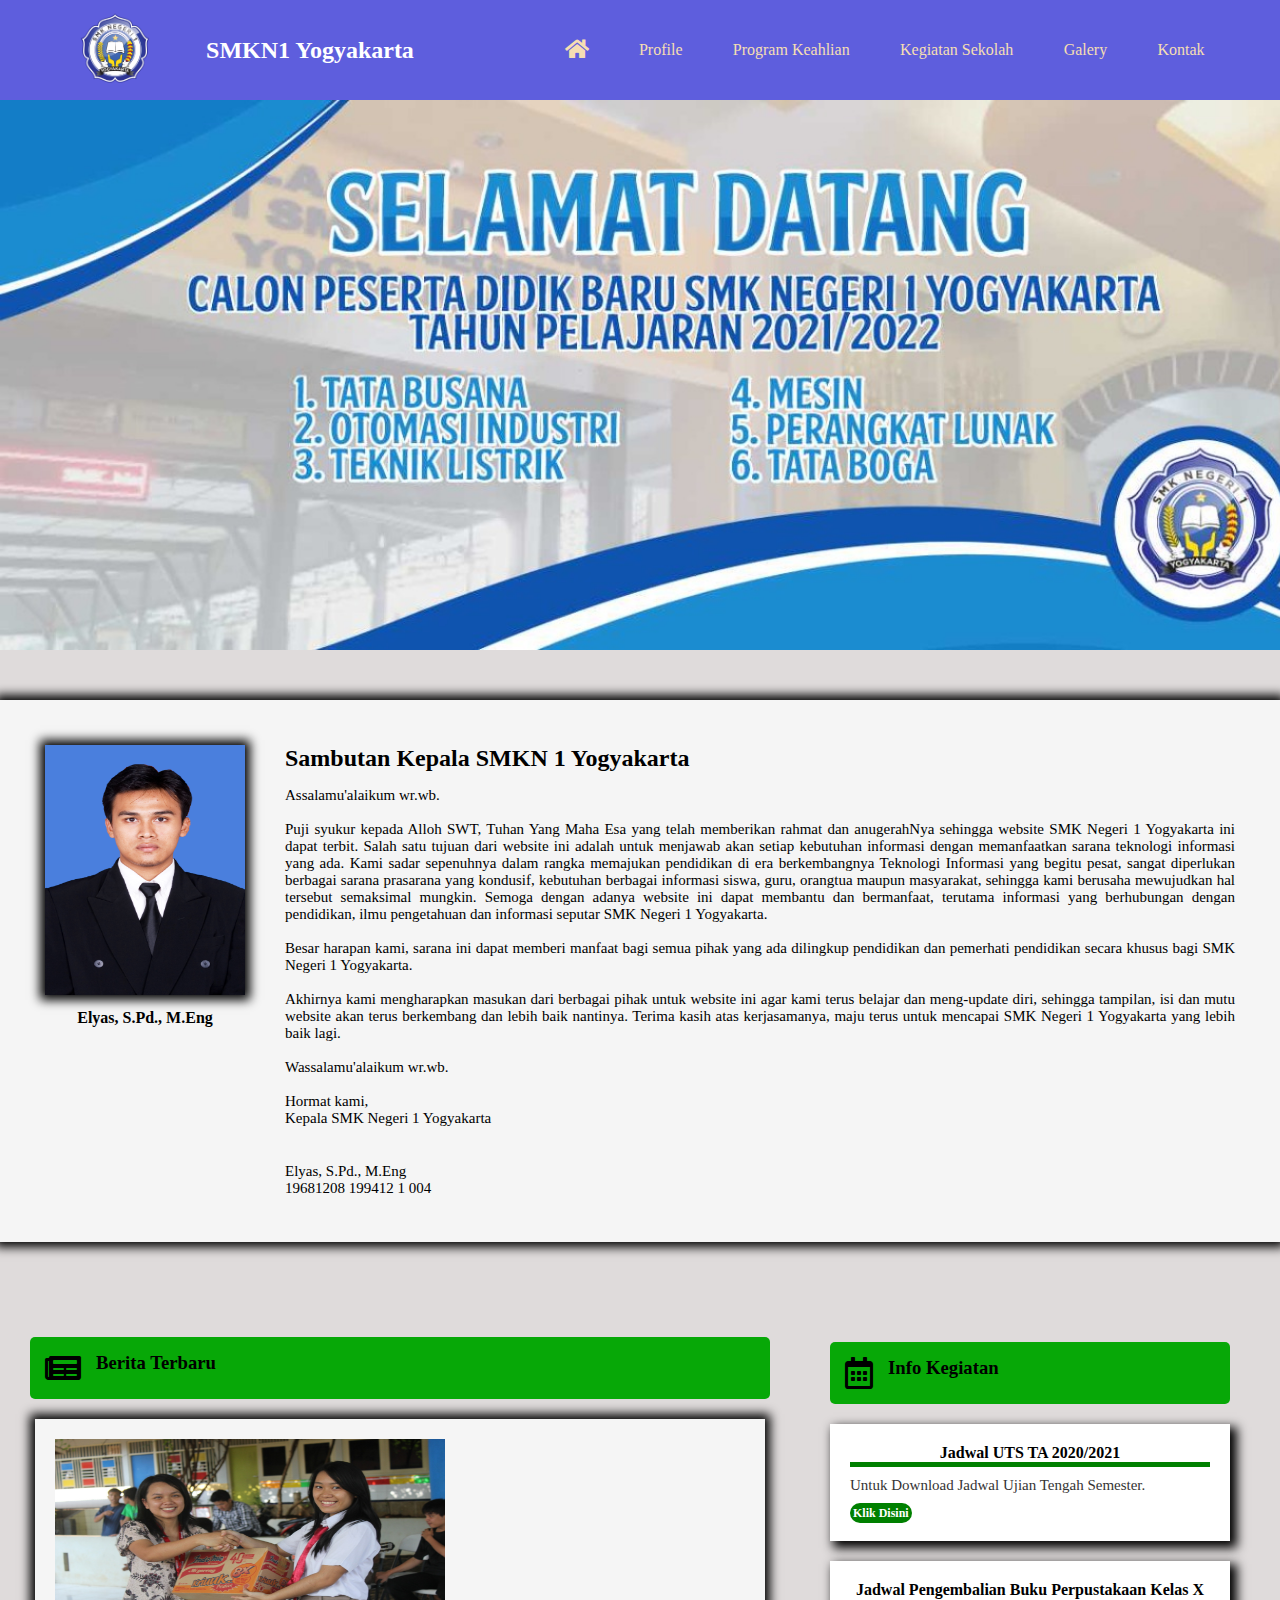
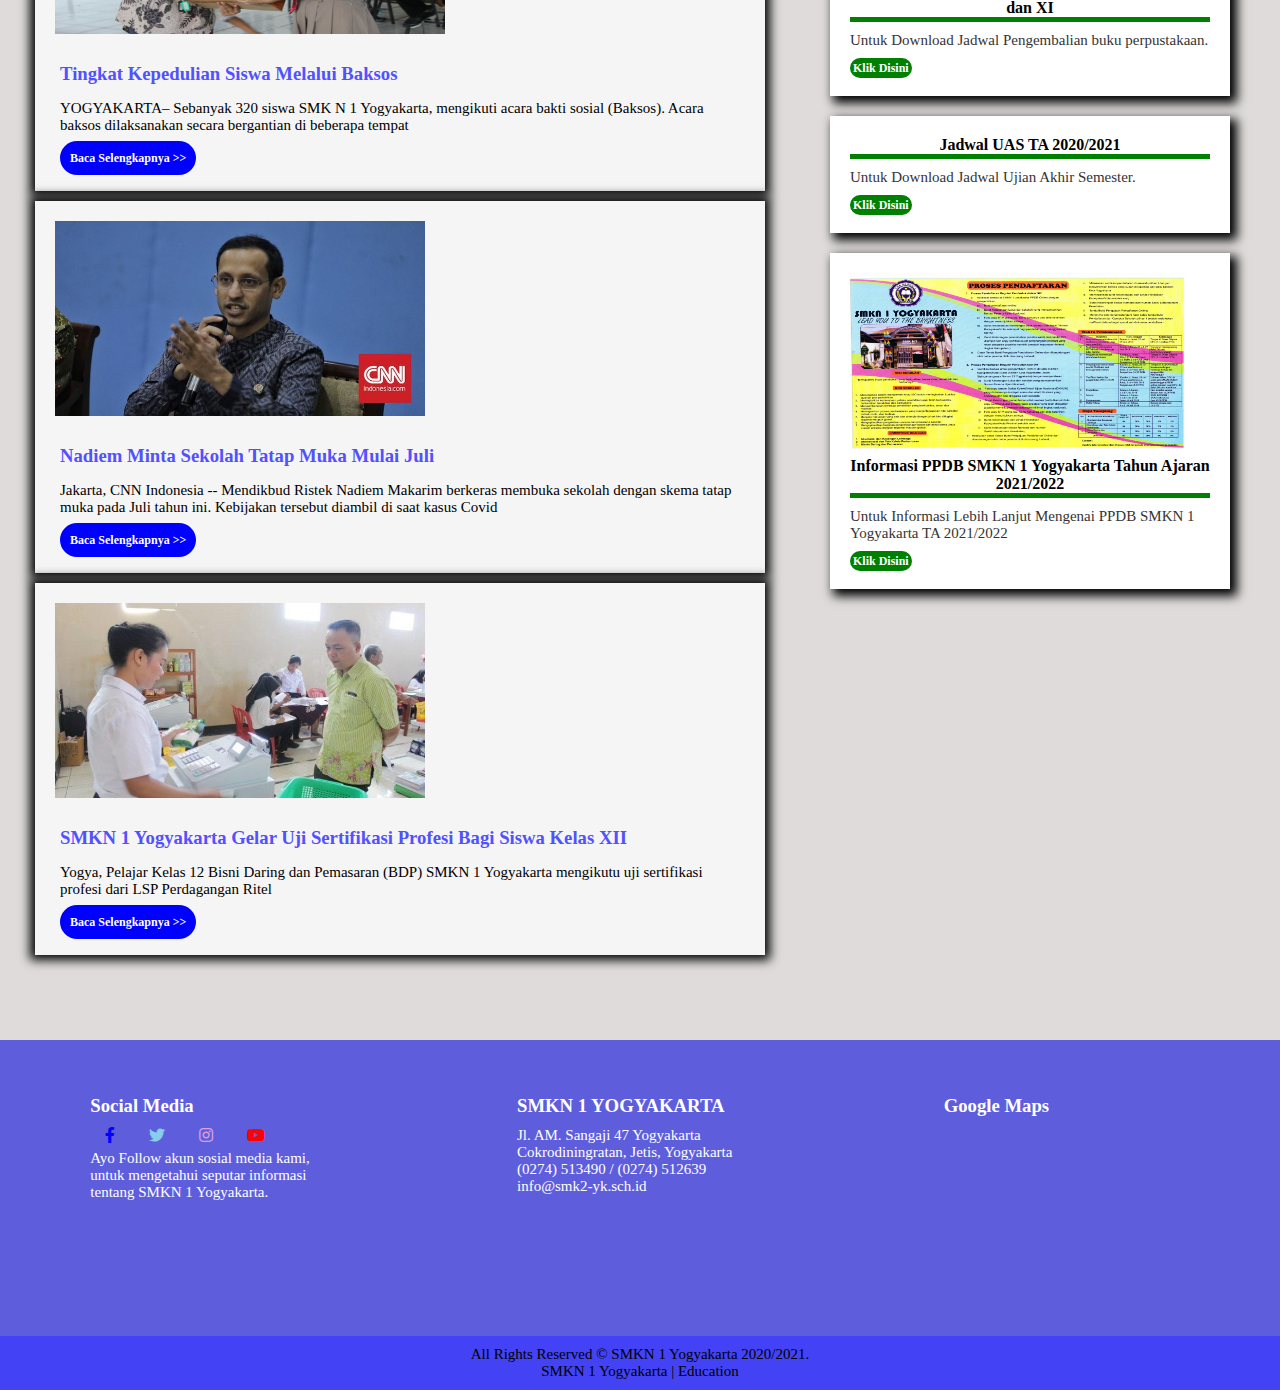
<file: index.html>
<!DOCTYPE html>
<head>
    <title>SMKN 1 Yogyakarta - Home</title>
    <link rel="stylesheet" type="text/css" href="https://cdnjs.cloudflare.com/ajax/libs/font-awesome/5.15.3/css/all.min.css" />
    <link rel="stylesheet" href="style.css">
</head>
<body>
    <div class="nav">
        <div class="imgg">
            <img src="./img/logo.png">
        </div>
        <div class="logo">
            <h2>SMKN1 Yogyakarta</h2>
        </div>
        <ul>
            <li><a href="index.html"><i class="fas fa-home fa-lg"></i></a></li>
            <li><a href="profil.html">Profile</a></li>
            <li><a href="programkeahlian.html">Program Keahlian</a></li>
            <li><a href="info_kegiatan.html">Kegiatan Sekolah</a></li>
            <li><a href="Gallery.html">Galery</a></li>
            <li><a href="kontak.html">Kontak</a></li>
        </ul>
        <div class="menu-toggle">
            <input type="checkbox">
            <span></span>
            <span></span>
            <span></span>
        </div>
    </div>

    <!-- info -->
    <div class="slider">
        <figure>
            <img src="./img/utama 1.jpeg">
            <img src="./img/utama 2 (1).jpeg">
            <img src="./img/utama 2 (3).jpeg">
        </figure>
    </div>
    
    <div class="container-tiga">
        <div class="kepsek satu">
            <img src="./img/kepsek.jpg">
            <div class="namakepsek">
                <h4>Elyas, S.Pd., M.Eng</h4>
            </div>
        </div>
        <div class="kepsek dua">
            <h2>Sambutan Kepala SMKN 1 Yogyakarta</h2>
            <p>Assalamu'alaikum wr.wb.<br><br>
            Puji syukur kepada Alloh SWT, Tuhan Yang Maha Esa yang telah memberikan rahmat dan anugerahNya sehingga website SMK Negeri 1 Yogyakarta ini dapat terbit. Salah satu tujuan dari website ini adalah untuk menjawab akan setiap kebutuhan informasi dengan memanfaatkan sarana teknologi informasi yang ada. Kami sadar sepenuhnya dalam rangka memajukan pendidikan di era berkembangnya Teknologi Informasi yang begitu pesat, sangat diperlukan berbagai sarana prasarana yang kondusif, kebutuhan berbagai informasi siswa, guru, orangtua maupun masyarakat, sehingga kami berusaha mewujudkan hal tersebut semaksimal mungkin. Semoga dengan adanya website ini dapat membantu dan bermanfaat, terutama informasi yang berhubungan dengan pendidikan, ilmu pengetahuan dan informasi seputar SMK Negeri 1 Yogyakarta.<br><br>
            Besar harapan kami, sarana ini dapat memberi manfaat bagi semua pihak yang ada dilingkup pendidikan dan pemerhati pendidikan secara khusus bagi SMK Negeri 1 Yogyakarta.<br>
            <br>
            Akhirnya kami mengharapkan masukan dari berbagai pihak untuk website ini agar kami terus belajar dan meng-update diri, sehingga tampilan, isi dan mutu website akan terus berkembang dan lebih baik nantinya. Terima kasih atas kerjasamanya, maju terus untuk mencapai SMK Negeri 1 Yogyakarta yang lebih baik lagi.<br><br>
            Wassalamu'alaikum wr.wb.<br><br>
            <p>Hormat kami,</p>
            <p>Kepala SMK Negeri 1 Yogyakarta</p>
            <br>
            <br>
            <p>Elyas, S.Pd., M.Eng</p>
            <p>19681208 199412 1 004</p>
        </div>
    </div>

    <!-- Content -->
    <div class="container-satu">
        <div class="content">
            <div class="logojudul">
                <i class="fas fa-newspaper fa-2x"></i>
                <h3>Berita Terbaru</h3>
            </div>
            <div class="berita">
                <div class="artikel">
                    <div class="imgberita1">
                        <img src="./img/baksos.jpg">
                    </div>
                    <div class="captionberita">
                        <a href="beritaterbaru.html"><h3>Tingkat Kepedulian Siswa Melalui Baksos
                        </h3></a>
                        <p>YOGYAKARTA– Sebanyak 320 siswa SMK N 1 Yogyakarta, mengikuti acara bakti sosial (Baksos). Acara baksos dilaksanakan secara bergantian di beberapa tempat</p>
                        <p><a href="beritaterbaru1.html"> <b>Baca Selengkapnya &gt;&gt;</b></a></p>
                    </div>
                </div>
                <div class="artikel">
                    <div class="imgberita2">
                        <img src="./img/pak_nadiem.jpeg">
                    </div>
                    <div class="captionberita">
                        <a href="beritaterbaru1.html"><h3>Nadiem Minta Sekolah Tatap Muka Mulai Juli</h3></a>
                        <p>Jakarta, CNN Indonesia -- Mendikbud Ristek Nadiem Makarim berkeras membuka sekolah dengan skema tatap muka pada Juli tahun ini. Kebijakan tersebut diambil di saat kasus Covid</p>
                        <p><a href="beritaterbaru1.html"> <b>Baca Selengkapnya &gt;&gt;</b></a></p>
                    </div>
                </div>
                <div class="artikel">
                    <div class="imgberita2">
                        <img src="./img/uji-sertifikasi-smkn-1-yogyakarta.jpg">
                    </div>
                    <div class="captionberita">
                        <a href="beritaterbaru2.html"><h3>SMKN 1 Yogyakarta Gelar Uji Sertifikasi Profesi Bagi Siswa Kelas XII</h3></a>
                        <p>Yogya, Pelajar Kelas 12 Bisni Daring dan Pemasaran (BDP) SMKN 1 Yogyakarta mengikutu uji sertifikasi profesi dari LSP Perdagangan Ritel</p>
                        <p><a href="beritaterbaru2.html"> <b>Baca Selengkapnya &gt;&gt;</b></a></p>
                    </div>
                </div>
            </div>
        </div>

        <!-- info kegiatan -->
        <div class="sidebar">
            <div class="logojudul">
                <i class="far fa-calendar-alt fa-2x"></i>
                <h3>Info Kegiatan</h3>
            </div>
            <div class="infokegiatan">
                <div class="info satu">
                    <h4>Jadwal UTS TA 2020/2021</h4>
                    <p>Untuk Download Jadwal Ujian Tengah Semester.</p>
                    <p><a href="https://drive.google.com/file/d/1OexD5z0mO_YpRGatwJfyc1D781m5ofmD/view?usp=sharing"></p>
                    <p><b>Klik Disini</b></a></p>
                </div>
                
                <div class="info dua">
                    <h4>Jadwal Pengembalian Buku Perpustakaan Kelas X dan XI</h4>
                    <p>Untuk Download Jadwal Pengembalian buku perpustakaan.</p>
                    <p><a href="https://drive.google.com/file/d/1C5fOxIjPv5u1YjJ5rBG4PAh0RMF2ttrK/view?usp=sharing"></p>
                    <p><b>Klik Disini</b></a></p>
                </div>
            
                <div class="info tiga">
                    <h4>Jadwal UAS TA 2020/2021</h4></a>
                    <p>Untuk Download Jadwal Ujian Akhir Semester.</p>
                    <p><a href="https://drive.google.com/file/d/1t64ZkaDZmQLXlTwbAXRWwxQFoQx47Caz/view?usp=sharing"></p>
                    <p><b>Klik Disini</b></a></p>
                </div>
                <div class="info empat">
                    <img src="./img/ppdb2021.jpg">
                    <a href=""><h4>Informasi PPDB SMKN 1 Yogyakarta Tahun Ajaran 2021/2022</h4></a>
                    <p>Untuk Informasi Lebih Lanjut Mengenai PPDB SMKN 1 Yogyakarta TA 2021/2022</p>
                    <p><a href="#"></p>
                    <p><b>Klik Disini</b></a></p>
                </div>
            </div>
        </div>
    </div>
    <!-- widgets -->
    <div class="container-dua">
        <div class="widgets satu">
            <h3>Social Media</h3>
            <div class="icon">
                <a class="tombol" href="https://facebook.com/"><i class="fab fa-facebook-f" style="color: blue;"></i></a>
                <a class="tombol" href="https://twitter.com/"><i class="fab fa-twitter" style="color: skyblue;"></i></a>
                <a class="tombol" href="https://www.instagram.com/"><i class="fab fa-instagram" style="color: plum;"></i></a>
                <a class="tombol" href="https://www.youtube.com/"><i class="fab fa-youtube" style="color: red;"></i></a>
            </div>
            <p>Ayo Follow akun sosial media kami, untuk mengetahui seputar informasi tentang SMKN 1 Yogyakarta.</p>
        </div>
        <div class="widgets tiga">
            <h3>SMKN 1 YOGYAKARTA</h3>
            <p>Jl. AM. Sangaji 47 Yogyakarta</p>
            <p>Cokrodiningratan, Jetis, Yogyakarta</p>
            <p>(0274) 513490 / (0274) 512639</p>
            <p>info@smk2-yk.sch.id</p>
        </div>
        <div class="widgets empat">
            <h3>Google Maps</h3>
            <iframe src="https://www.google.com/maps/embed?pb=!1m18!1m12!1m3!1d14688.291283325989!2d110.36310693311981!3d-7.795099827504435!2m3!1f0!2f0!3f0!3m2!1i1024!2i768!4f13.1!3m3!1m2!1s0x2e7a5820d93ca8c3%3A0x8e856830e3248a46!2sSMK%20Negeri%201%20Yogyakarta!5e0!3m2!1sid!2sid!4v1623219486468!5m2!1sid!2sid" width="230" height="80" style="border:0;" allowfullscreen="" loading="lazy"></iframe>
        </div>
    </div>
    <div class="footer">
        <div class="copyright">
            <p>All Rights Reserved &copy; SMKN 1 Yogyakarta 2020/2021.</p>
            <p>SMKN 1 Yogyakarta | Education </p>
        </div>
    </div>
<script src="script.js"></script>
</body>
</html>
</file>
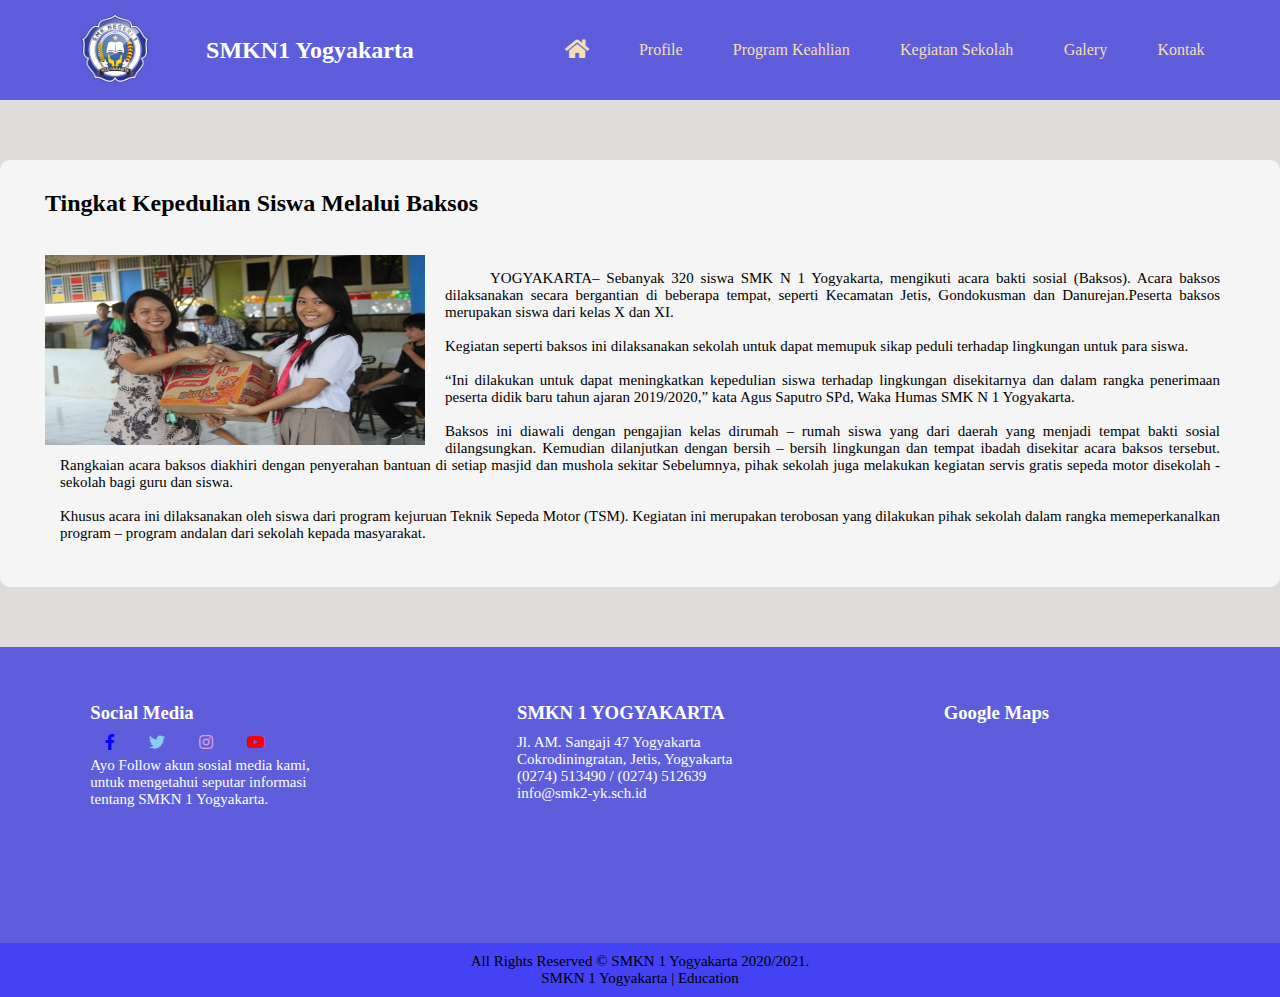
<file: beritaterbaru.html>
<!DOCTYPE html>
<html lang="en">
<head>
    <link rel="stylesheet" type="text/css" href="https://cdnjs.cloudflare.com/ajax/libs/font-awesome/5.15.3/css/all.min.css" />
    <link rel="stylesheet" href="style.css">
    <title>SMKN1 Yogyakarta - News</title>
</head>
<body>
    <div class="nav">
        <div class="imgg">
            <img src="./img/logo.png">
        </div>
        <div class="logo">
            <h2>SMKN1 Yogyakarta</h2>
        </div>
        <ul>
            <li><a href="index.html"><i class="fas fa-home fa-lg"></i></a></li>
            <li><a href="profil.html">Profile</a></li>
            <li><a href="programkeahlian.html">Program Keahlian</a></li>
            <li><a href="info_kegiatan.html">Kegiatan Sekolah</a></li>
            <li><a href="Gallery.html">Galery</a></li>
            <li><a href="kontak.html">Kontak</a></li>
        </ul>
        <div class="menu-toggle">
            <input type="checkbox">
            <span></span>
            <span></span>
            <span></span>
        </div>
    </div>
    <!-- widgets -->
    <div class="container-berita">
        <div class="news">
            <h2>Tingkat Kepedulian Siswa Melalui Baksos</h2><br>
            <img src="./img/baksos.jpg" >
            <p>YOGYAKARTA– Sebanyak 320 siswa SMK N 1 Yogyakarta,  mengikuti acara bakti sosial (Baksos). Acara baksos dilaksanakan secara bergantian di beberapa tempat, seperti Kecamatan Jetis, Gondokusman dan Danurejan.Peserta baksos merupakan siswa dari kelas X dan XI.<br><br> Kegiatan seperti baksos ini dilaksanakan sekolah untuk dapat memupuk sikap peduli terhadap lingkungan untuk para siswa.<br><br>“Ini dilakukan untuk dapat meningkatkan kepedulian siswa terhadap lingkungan disekitarnya dan dalam rangka penerimaan peserta didik baru tahun ajaran 2019/2020,” kata Agus Saputro SPd, Waka Humas SMK N 1 Yogyakarta.<br><br> Baksos ini diawali dengan pengajian kelas dirumah – rumah siswa yang dari daerah yang menjadi tempat bakti sosial dilangsungkan. Kemudian dilanjutkan dengan bersih – bersih lingkungan dan tempat ibadah disekitar acara baksos tersebut. Rangkaian acara baksos diakhiri dengan penyerahan bantuan di setiap masjid dan mushola sekitar Sebelumnya, pihak sekolah juga melakukan kegiatan servis gratis sepeda motor disekolah - sekolah bagi guru dan siswa.<br><br> Khusus acara ini dilaksanakan oleh siswa dari program kejuruan Teknik Sepeda Motor (TSM). Kegiatan ini merupakan terobosan yang dilakukan pihak sekolah dalam rangka memeperkanalkan program – program andalan dari sekolah kepada masyarakat.</p>
        </div>   
    </div>
    <div class="container-dua">
        <div class="widgets satu">
            <h3>Social Media</h3>
            <div class="icon">
                <a class="tombol" href="https://facebook.com/"><i class="fab fa-facebook-f" style="color: blue;"></i></a>
                <a class="tombol" href="https://twitter.com/"><i class="fab fa-twitter" style="color: skyblue;"></i></a>
                <a class="tombol" href="https://www.instagram.com/"><i class="fab fa-instagram" style="color: plum;"></i></a>
                <a class="tombol" href="https://www.youtube.com/"><i class="fab fa-youtube" style="color: red;"></i></a>
            </div>
            <p>Ayo Follow akun sosial media kami, untuk mengetahui seputar informasi tentang SMKN 1 Yogyakarta.</p>
        </div>
        <div class="widgets tiga">
            <h3>SMKN 1 YOGYAKARTA</h3>
            <p>Jl. AM. Sangaji 47 Yogyakarta</p>
            <p>Cokrodiningratan, Jetis, Yogyakarta</p>
            <p>(0274) 513490 / (0274) 512639</p>
            <p>info@smk2-yk.sch.id</p>
        </div>
        <div class="widgets empat">
            <h3>Google Maps</h3>
            <iframe src="https://www.google.com/maps/embed?pb=!1m18!1m12!1m3!1d14688.291283325989!2d110.36310693311981!3d-7.795099827504435!2m3!1f0!2f0!3f0!3m2!1i1024!2i768!4f13.1!3m3!1m2!1s0x2e7a5820d93ca8c3%3A0x8e856830e3248a46!2sSMK%20Negeri%201%20Yogyakarta!5e0!3m2!1sid!2sid!4v1623219486468!5m2!1sid!2sid" width="230" height="80" style="border:0;" allowfullscreen="" loading="lazy"></iframe>
        </div>
    </div>
    <div class="footer">
        <div class="copyright">
            <p>All Rights Reserved &copy; SMKN 1 Yogyakarta 2020/2021.</p>
            <p>SMKN 1 Yogyakarta | Education </p>
        </div>
    </div>
<script src="script.js"></script>
</body>
</html>
</file>
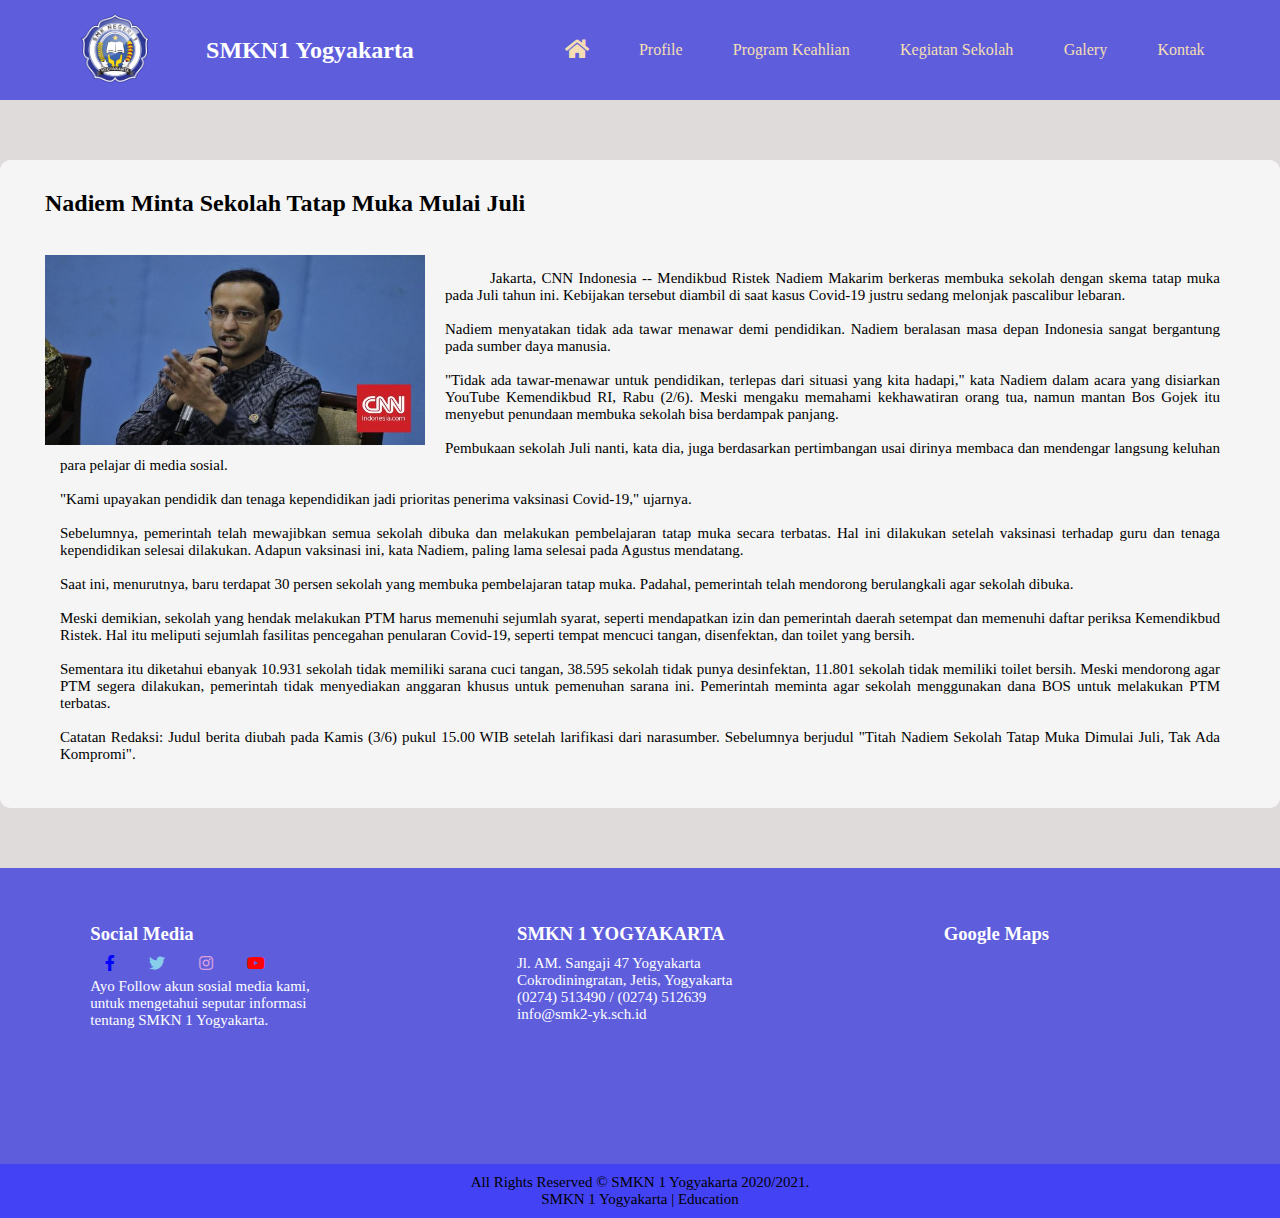
<file: beritaterbaru1.html>
<!DOCTYPE html>
<html lang="en">
<head>
    <link rel="stylesheet" type="text/css" href="https://cdnjs.cloudflare.com/ajax/libs/font-awesome/5.15.3/css/all.min.css" />
    <link rel="stylesheet" href="style.css">
    <title>SMKN1 Yogyakarta - News</title>
</head>
<body>
    <div class="nav">
        <div class="imgg">
            <img src="./img/logo.png">
        </div>
        <div class="logo">
            <h2>SMKN1 Yogyakarta</h2>
        </div>
        <ul>
            <li><a href="index.html"><i class="fas fa-home fa-lg"></i></a></li>
            <li><a href="profil.html">Profile</a></li>
            <li><a href="programkeahlian.html">Program Keahlian</a></li>
            <li><a href="info_kegiatan.html">Kegiatan Sekolah</a></li>
            <li><a href="Gallery.html">Galery</a></li>
            <li><a href="kontak.html">Kontak</a></li>
        </ul>
        <div class="menu-toggle">
            <input type="checkbox">
            <span></span>
            <span></span>
            <span></span>
        </div>
    </div>
    <div class="container-berita">
        <div class="news">
            <h2>Nadiem Minta Sekolah Tatap Muka Mulai Juli</h2> <br>
            <img src="./img/pak_nadiem.jpeg" >
            <p>Jakarta, CNN Indonesia -- Mendikbud Ristek Nadiem Makarim berkeras membuka sekolah dengan skema tatap muka pada Juli tahun ini.  Kebijakan tersebut diambil di saat kasus Covid-19 justru sedang melonjak pascalibur lebaran.<br><br>Nadiem menyatakan tidak ada tawar menawar demi pendidikan. Nadiem beralasan masa depan Indonesia sangat bergantung pada sumber daya manusia.<br><br>"Tidak ada tawar-menawar untuk pendidikan, terlepas dari situasi yang kita hadapi," kata Nadiem dalam acara yang disiarkan YouTube Kemendikbud RI, Rabu (2/6). Meski mengaku memahami kekhawatiran orang tua, namun mantan Bos Gojek itu menyebut penundaan membuka sekolah bisa berdampak panjang. <br><br>Pembukaan sekolah Juli nanti, kata dia, juga berdasarkan pertimbangan usai dirinya membaca dan mendengar langsung keluhan para pelajar di media sosial.<br><br>"Kami upayakan pendidik dan tenaga kependidikan jadi prioritas penerima vaksinasi Covid-19," ujarnya.<br><br>Sebelumnya, pemerintah telah mewajibkan semua sekolah dibuka dan melakukan pembelajaran tatap muka secara terbatas. Hal ini dilakukan setelah vaksinasi terhadap guru dan tenaga kependidikan selesai dilakukan. Adapun vaksinasi ini, kata Nadiem, paling lama selesai pada Agustus mendatang.<br><br>Saat ini, menurutnya, baru terdapat 30 persen sekolah yang membuka pembelajaran tatap muka.  Padahal, pemerintah telah mendorong berulangkali agar sekolah dibuka.<br><br>Meski demikian, sekolah yang hendak melakukan PTM harus memenuhi sejumlah syarat,  seperti mendapatkan izin dan pemerintah daerah setempat dan memenuhi daftar periksa Kemendikbud Ristek. Hal itu meliputi sejumlah fasilitas pencegahan penularan Covid-19, seperti tempat mencuci tangan, disenfektan, dan toilet yang bersih.<br><br>Sementara itu diketahui ebanyak 10.931 sekolah tidak memiliki sarana cuci tangan, 38.595 sekolah tidak punya desinfektan, 11.801 sekolah tidak memiliki toilet bersih. Meski mendorong agar PTM segera dilakukan, pemerintah tidak menyediakan anggaran khusus untuk pemenuhan sarana ini.  Pemerintah meminta agar sekolah menggunakan dana BOS untuk melakukan PTM terbatas.<br><br>Catatan Redaksi: Judul berita diubah pada Kamis (3/6) pukul 15.00 WIB setelah larifikasi dari narasumber. Sebelumnya berjudul "Titah Nadiem Sekolah Tatap Muka Dimulai Juli, Tak Ada Kompromi".</p>
        </div>   
    </div>
    <div class="container-dua">
        <div class="widgets satu">
            <h3>Social Media</h3>
            <div class="icon">
                <a class="tombol" href="https://facebook.com/"><i class="fab fa-facebook-f" style="color: blue;"></i></a>
                <a class="tombol" href="https://twitter.com/"><i class="fab fa-twitter" style="color: skyblue;"></i></a>
                <a class="tombol" href="https://www.instagram.com/"><i class="fab fa-instagram" style="color: plum;"></i></a>
                <a class="tombol" href="https://www.youtube.com/"><i class="fab fa-youtube" style="color: red;"></i></a>
            </div>
            <p>Ayo Follow akun sosial media kami, untuk mengetahui seputar informasi tentang SMKN 1 Yogyakarta.</p>
        </div>
        <div class="widgets tiga">
            <h3>SMKN 1 YOGYAKARTA</h3>
            <p>Jl. AM. Sangaji 47 Yogyakarta</p>
            <p>Cokrodiningratan, Jetis, Yogyakarta</p>
            <p>(0274) 513490 / (0274) 512639</p>
            <p>info@smk2-yk.sch.id</p>
        </div>
        <div class="widgets empat">
            <h3>Google Maps</h3>
            <iframe src="https://www.google.com/maps/embed?pb=!1m18!1m12!1m3!1d14688.291283325989!2d110.36310693311981!3d-7.795099827504435!2m3!1f0!2f0!3f0!3m2!1i1024!2i768!4f13.1!3m3!1m2!1s0x2e7a5820d93ca8c3%3A0x8e856830e3248a46!2sSMK%20Negeri%201%20Yogyakarta!5e0!3m2!1sid!2sid!4v1623219486468!5m2!1sid!2sid" width="230" height="80" style="border:0;" allowfullscreen="" loading="lazy"></iframe>
        </div>
    </div>
    <div class="footer">
        <div class="copyright">
            <p>All Rights Reserved &copy; SMKN 1 Yogyakarta 2020/2021.</p>
            <p>SMKN 1 Yogyakarta | Education </p>
        </div>
    </div>
<script src="script.js"></script>
</body>
</html>
</file>
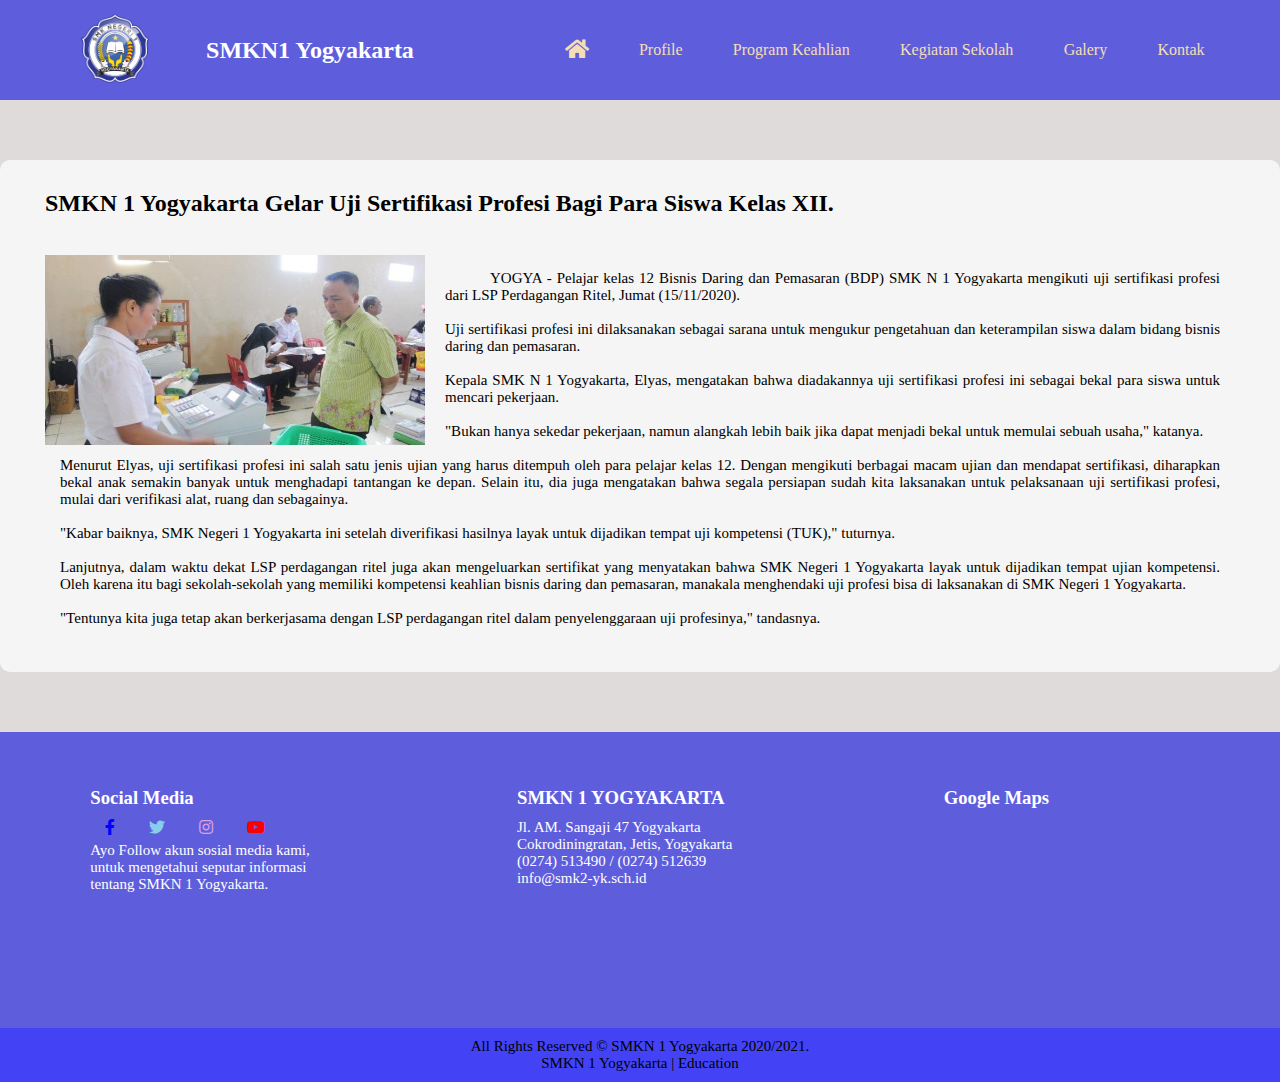
<file: beritaterbaru2.html>
<!DOCTYPE html>
<html lang="en">
<head>
    <link rel="stylesheet" type="text/css" href="https://cdnjs.cloudflare.com/ajax/libs/font-awesome/5.15.3/css/all.min.css" />
    <link rel="stylesheet" href="style.css">
    <title>SMKN1 Yogyakarta - News</title>
</head>
<body>
    <div class="nav">
        <div class="imgg">
            <img src="./img/logo.png">
        </div>
        <div class="logo">
            <h2>SMKN1 Yogyakarta</h2>
        </div>
        <ul>
            <li><a href="index.html"><i class="fas fa-home fa-lg"></i></a></li>
            <li><a href="profil.html">Profile</a></li>
            <li><a href="programkeahlian.html">Program Keahlian</a></li>
            <li><a href="info_kegiatan.html">Kegiatan Sekolah</a></li>
            <li><a href="Gallery.html">Galery</a></li>
            <li><a href="kontak.html">Kontak</a></li>
        </ul>
        <div class="menu-toggle">
            <input type="checkbox">
            <span></span>
            <span></span>
            <span></span>
        </div>
    </div>
    <div class="container-berita">
        <div class="news">
            <h2>SMKN 1 Yogyakarta Gelar Uji Sertifikasi Profesi Bagi Para Siswa Kelas XII.</h2> <br>
            <img src="./img/uji-sertifikasi-smkn-1-yogyakarta.jpg" >
            <p>YOGYA - Pelajar kelas 12 Bisnis Daring dan Pemasaran (BDP) SMK N 1 Yogyakarta mengikuti uji sertifikasi profesi dari LSP Perdagangan Ritel, Jumat (15/11/2020).<br><br>Uji sertifikasi profesi ini dilaksanakan sebagai sarana untuk mengukur pengetahuan dan keterampilan siswa dalam bidang bisnis daring dan pemasaran.<br><br>Kepala SMK N 1 Yogyakarta, Elyas, mengatakan bahwa diadakannya uji sertifikasi profesi ini sebagai bekal para siswa untuk mencari pekerjaan.<br><br>"Bukan hanya sekedar pekerjaan, namun alangkah lebih baik jika dapat menjadi bekal untuk memulai sebuah usaha," katanya.<br><br>Menurut Elyas, uji sertifikasi profesi ini salah satu jenis ujian yang harus ditempuh oleh para pelajar kelas 12. Dengan mengikuti berbagai macam ujian dan mendapat sertifikasi, diharapkan bekal anak semakin banyak untuk menghadapi tantangan ke depan. Selain itu, dia juga mengatakan bahwa segala persiapan sudah kita laksanakan untuk pelaksanaan uji sertifikasi profesi, mulai dari verifikasi alat, ruang dan sebagainya.<br><br>"Kabar baiknya, SMK Negeri 1 Yogyakarta ini setelah diverifikasi hasilnya layak untuk dijadikan tempat uji kompetensi (TUK)," tuturnya.<br><br>Lanjutnya, dalam waktu dekat LSP perdagangan ritel juga akan mengeluarkan sertifikat yang menyatakan bahwa SMK Negeri 1 Yogyakarta layak untuk dijadikan tempat ujian kompetensi. Oleh karena itu bagi sekolah-sekolah yang memiliki kompetensi keahlian bisnis daring dan pemasaran, manakala menghendaki uji profesi bisa di laksanakan di SMK Negeri 1 Yogyakarta.<br><br>"Tentunya kita juga tetap akan berkerjasama dengan LSP perdagangan ritel dalam penyelenggaraan uji profesinya," tandasnya.</p>
        </div>   
    </div>
    <!-- wudgets -->
    <div class="container-dua">
        <div class="widgets satu">
            <h3>Social Media</h3>
            <div class="icon">
                <a class="tombol" href="https://facebook.com/"><i class="fab fa-facebook-f" style="color: blue;"></i></a>
                <a class="tombol" href="https://twitter.com/"><i class="fab fa-twitter" style="color: skyblue;"></i></a>
                <a class="tombol" href="https://www.instagram.com/"><i class="fab fa-instagram" style="color: plum;"></i></a>
                <a class="tombol" href="https://www.youtube.com/"><i class="fab fa-youtube" style="color: red;"></i></a>
            </div>
            <p>Ayo Follow akun sosial media kami, untuk mengetahui seputar informasi tentang SMKN 1 Yogyakarta.</p>
        </div>
        <div class="widgets tiga">
            <h3>SMKN 1 YOGYAKARTA</h3>
            <p>Jl. AM. Sangaji 47 Yogyakarta</p>
            <p>Cokrodiningratan, Jetis, Yogyakarta</p>
            <p>(0274) 513490 / (0274) 512639</p>
            <p>info@smk2-yk.sch.id</p>
        </div>
        <div class="widgets empat">
            <h3>Google Maps</h3>
            <iframe src="https://www.google.com/maps/embed?pb=!1m18!1m12!1m3!1d14688.291283325989!2d110.36310693311981!3d-7.795099827504435!2m3!1f0!2f0!3f0!3m2!1i1024!2i768!4f13.1!3m3!1m2!1s0x2e7a5820d93ca8c3%3A0x8e856830e3248a46!2sSMK%20Negeri%201%20Yogyakarta!5e0!3m2!1sid!2sid!4v1623219486468!5m2!1sid!2sid" width="230" height="80" style="border:0;" allowfullscreen="" loading="lazy"></iframe>
        </div>
    </div>
    <div class="footer">
        <div class="copyright">
            <p>All Rights Reserved &copy; SMKN 1 Yogyakarta 2020/2021.</p>
            <p>SMKN 1 Yogyakarta | Education </p>
        </div>
    </div>
<script src="script.js"></script>
</body>
</html>
</file>
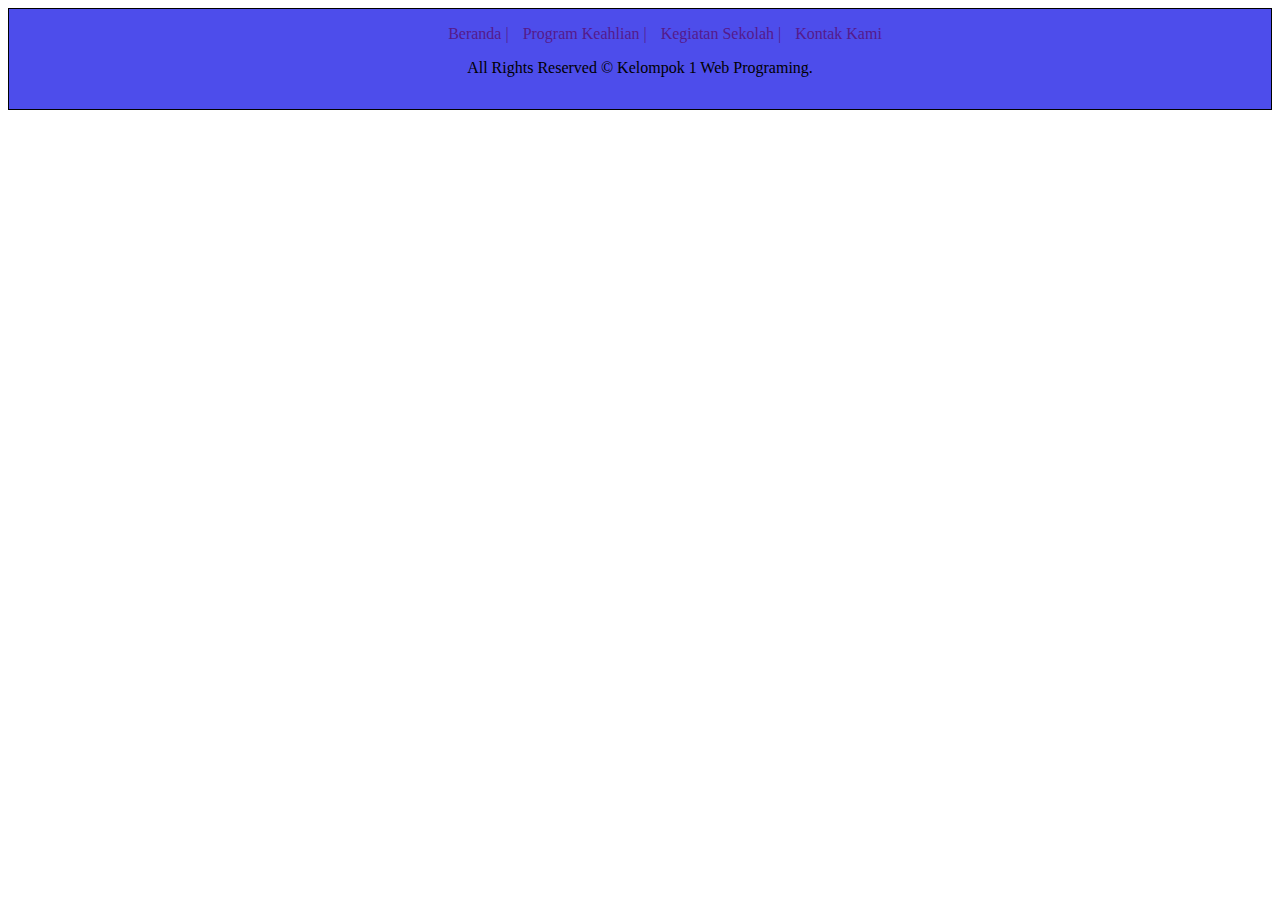
<file: footer.html>
<!DOCTYPE html>
<html lang="en">
<head>
    <meta charset="UTF-8">
    <meta http-equiv="X-UA-Compatible" content="IE=edge">
    <meta name="viewport" content="width=device-width, initial-scale=1.0">
    <title>Document</title>
    <style type="text/css">
        .container-footerr{
            border: 1px black solid;
            margin: 0;
            background-color: rgb(77, 77, 235);
            height: 100px;
            text-align: center;
        }
        .footer-link ul li{
            display: inline-block;
            margin-left: 10px;
            margin-bottom: 0;
            padding: 0;
            
        }

        .footer-link li a{
            text-decoration: none;   
        }



    </style>
</head>
<body>
    <div class="container-footerr">
        <div class="footer-link">
            <ul>
                <li><a href="">Beranda |</a></li>
                <li><a href="">Program Keahlian |</a></li>
                <li><a href="">Kegiatan Sekolah |</a></li>
                <li><a href="">Kontak Kami</a></li>
            </ul>
            <p>All Rights Reserved &copy; Kelompok 1 Web Programing.</p>
        </div>
    </div>
</body>
</html>
</file>
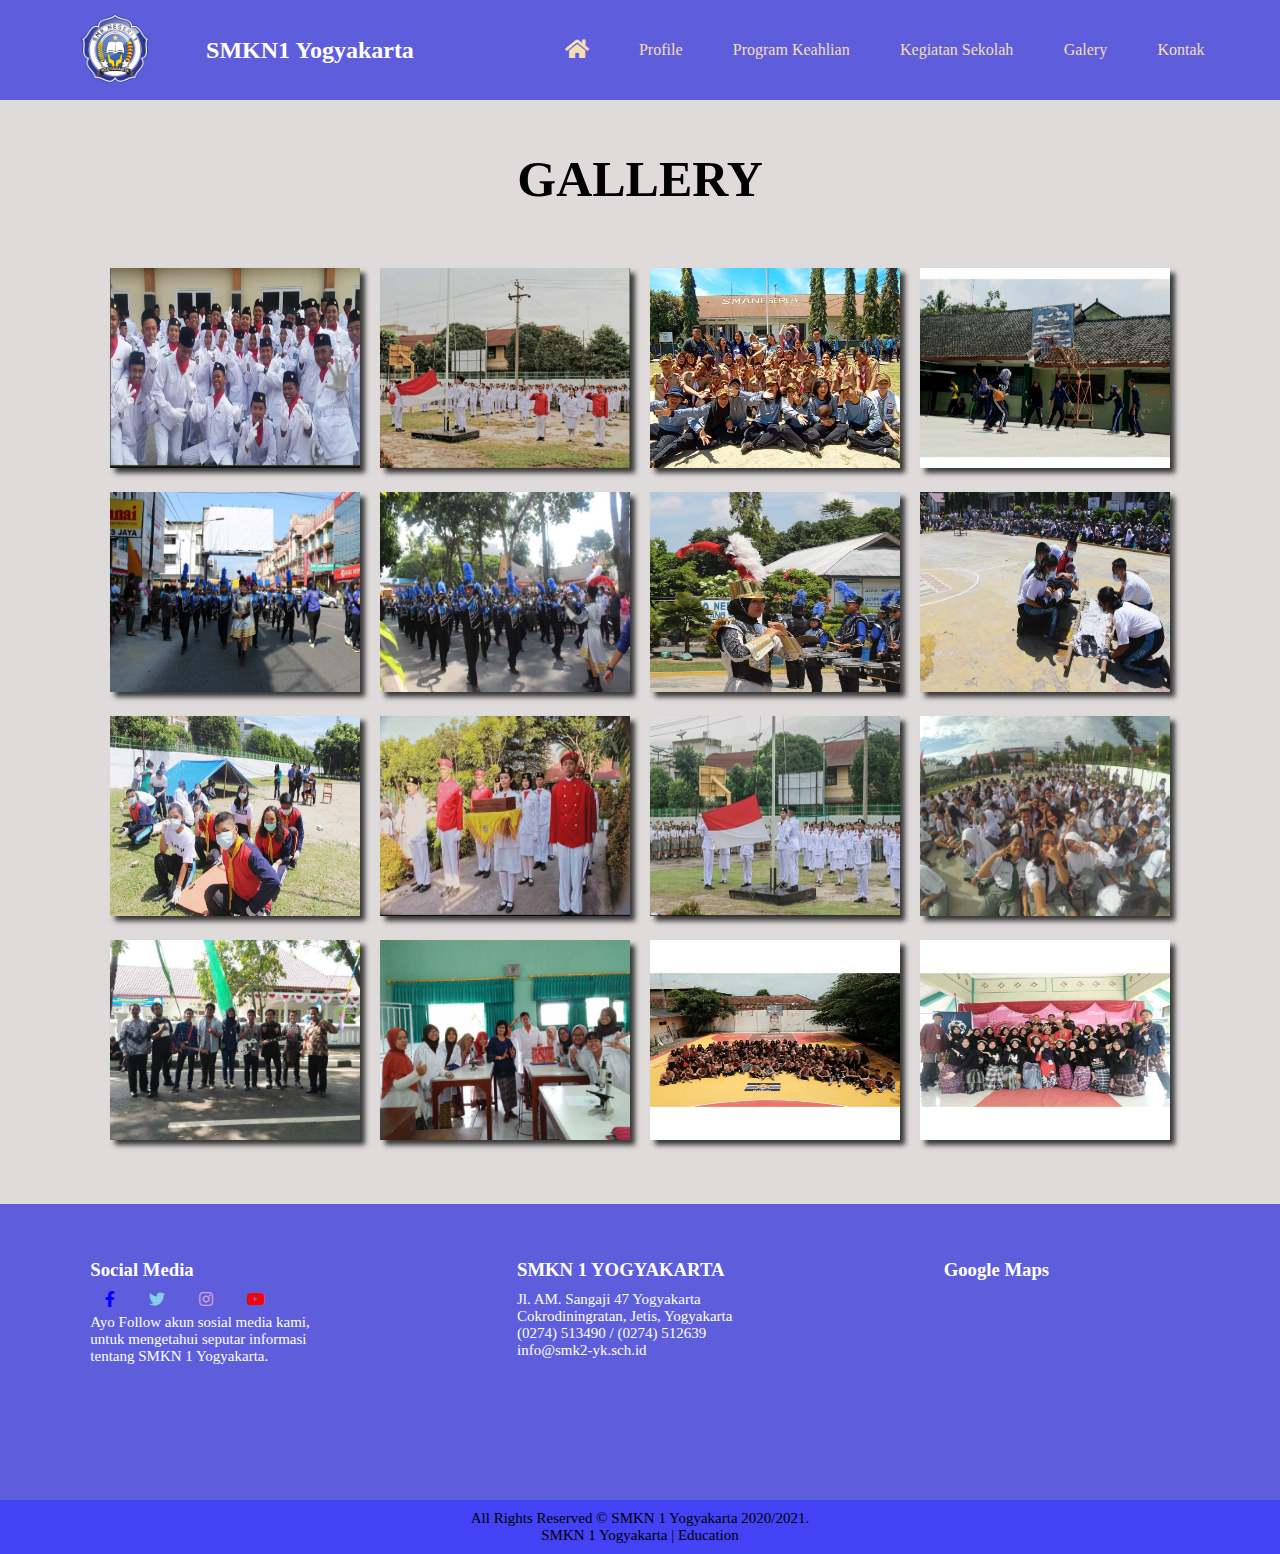
<file: Gallery.html>
<!DOCTYPE html>
<head>
    <title>SMKN 1 Yogyakarta - Galery</title>
    <link rel="stylesheet" type="text/css" href="https://cdnjs.cloudflare.com/ajax/libs/font-awesome/5.15.3/css/all.min.css" />
    <link rel="stylesheet" href="style.css">
</head>
<body>
    <div class="nav">
        <div class="imgg">
            <img src="./img/logo.png">
        </div>
        <div class="logo">
            <h2>SMKN1 Yogyakarta</h2>
        </div>
        <ul>
            <li><a href="index.html"><i class="fas fa-home fa-lg"></i></a></li>
            <li><a href="profil.html">Profile</a></li>
            <li><a href="programkeahlian.html">Program Keahlian</a></li>
            <li><a href="info_kegiatan.html">Kegiatan Sekolah</a></li>
            <li><a href="Gallery.html">Galery</a></li>
            <li><a href="kontak.html">Kontak</a></li>
        </ul>
        <div class="menu-toggle">
            <input type="checkbox">
            <span></span>
            <span></span>
            <span></span>
        </div>
    </div>
    <div class="captionn">
        <h1>GALLERY</h1>
    </div>
    </div>
    <div class="container-galery">
        <div class="thumbnail">
            <img src="./img/pleton.jpeg">
        </div>
        <div class="thumbnail">
            <img src="./img/paskib.jpeg">
        </div>
        <div class="thumbnail">
            <img src="./img/pramuka.jpeg">
        </div>
        <div class="thumbnail">
            <img src="./img/basket.jpeg">
        </div>
        <div class="thumbnail">
            <img src="./img/g1.jpg">
        </div>
        <div class="thumbnail">
            <img src="./img/g2.jpg">
        </div>
        <div class="thumbnail">
            <img src="./img/g3.jpg">
        </div>
        <div class="thumbnail">
            <img src="./img/g4.jpg">
        </div>
        <div class="thumbnail">
            <img src="./img/g5.jpg">
        </div>
        <div class="thumbnail">
            <img src="./img/g6.jpg">
        </div>
        <div class="thumbnail">
            <img src="./img/g7.jpg">
        </div>
        <div class="thumbnail">
            <img src="./img/g9.jpg">
        </div>
        <div class="thumbnail">
            <img src="./img/g10.jpg">
        </div>
        <div class="thumbnail">
            <img src="./img/g11.jpg">
        </div>
        <div class="thumbnail">
            <img src="./img/g12.jpg">
        </div>
        <div class="thumbnail">
            <img src="./img/g13.jpg">
        </div>
    </div>
    <!-- widgets -->
    <div class="container-dua">
        <div class="widgets satu">
            <h3>Social Media</h3>
            <div class="icon">
                <a class="tombol" href="https://facebook.com/"><i class="fab fa-facebook-f" style="color: blue;"></i></a>
                <a class="tombol" href="https://twitter.com/"><i class="fab fa-twitter" style="color: skyblue;"></i></a>
                <a class="tombol" href="https://www.instagram.com/"><i class="fab fa-instagram" style="color: plum;"></i></a>
                <a class="tombol" href="https://www.youtube.com/"><i class="fab fa-youtube" style="color: red;"></i></a>
            </div>
            <p>Ayo Follow akun sosial media kami, untuk mengetahui seputar informasi tentang SMKN 1 Yogyakarta.</p>
        </div>
        <div class="widgets tiga">
            <h3>SMKN 1 YOGYAKARTA</h3>
            <p>Jl. AM. Sangaji 47 Yogyakarta</p>
            <p>Cokrodiningratan, Jetis, Yogyakarta</p>
            <p>(0274) 513490 / (0274) 512639</p>
            <p>info@smk2-yk.sch.id</p>
        </div>
        <div class="widgets empat">
            <h3>Google Maps</h3>
            <iframe src="https://www.google.com/maps/embed?pb=!1m18!1m12!1m3!1d14688.291283325989!2d110.36310693311981!3d-7.795099827504435!2m3!1f0!2f0!3f0!3m2!1i1024!2i768!4f13.1!3m3!1m2!1s0x2e7a5820d93ca8c3%3A0x8e856830e3248a46!2sSMK%20Negeri%201%20Yogyakarta!5e0!3m2!1sid!2sid!4v1623219486468!5m2!1sid!2sid" width="230" height="80" style="border:0;" allowfullscreen="" loading="lazy"></iframe>
        </div>
    </div>
    <div class="footer">
        <div class="copyright">
            <p>All Rights Reserved &copy; SMKN 1 Yogyakarta 2020/2021.</p>
            <p>SMKN 1 Yogyakarta | Education </p>
        </div>
    </div>
        
    </div>
<script src="script.js"></script>
</body>
</html>
</file>
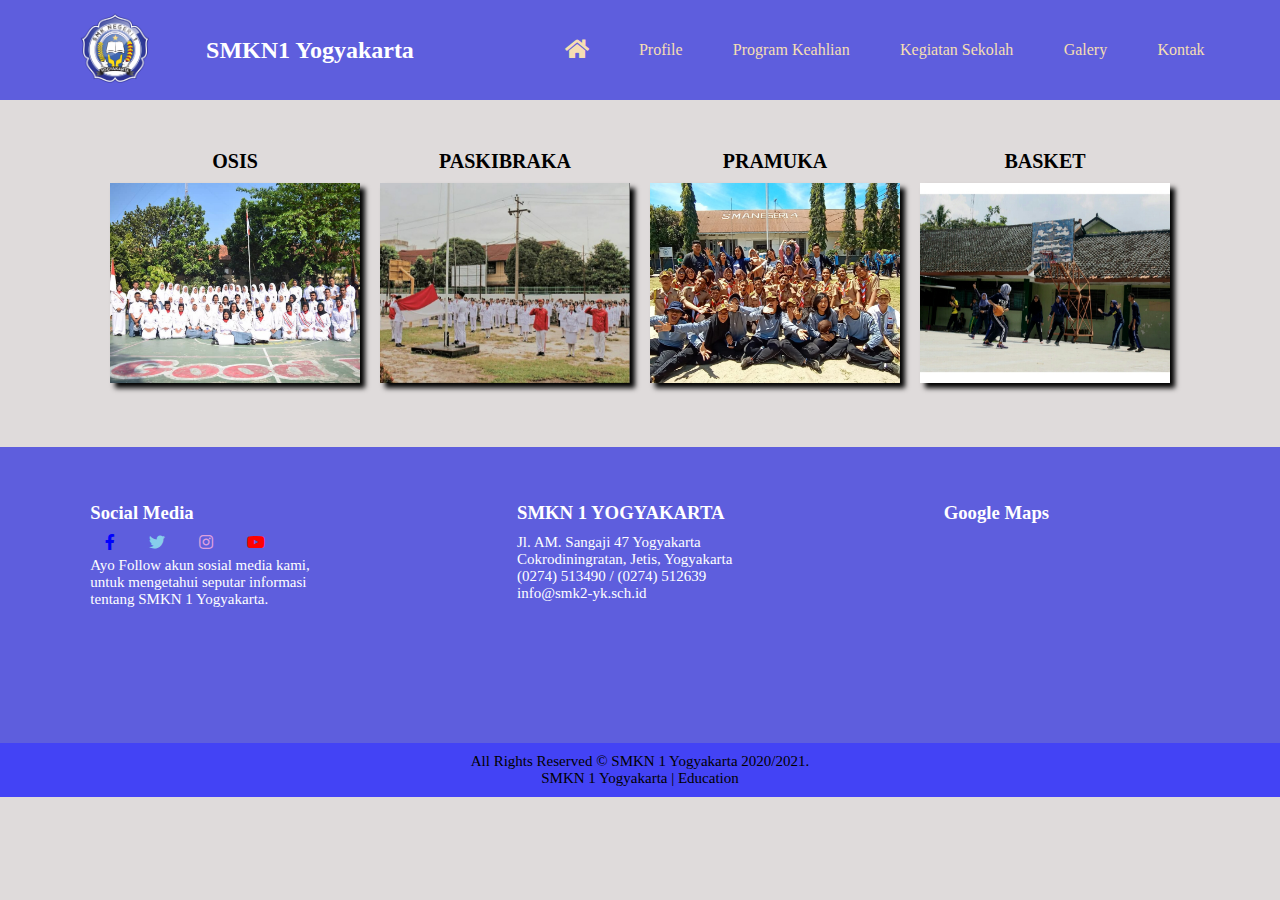
<file: info_kegiatan.html>
<!DOCTYPE html>
<head>
    <title>SMKN 1 Yogyakarta - Kegiatan Sekolah</title>
    <link rel="stylesheet" type="text/css" href="https://cdnjs.cloudflare.com/ajax/libs/font-awesome/5.15.3/css/all.min.css" />
    <link rel="stylesheet" href="style.css">
</head>
<body>
    <div class="nav">
        <div class="imgg">
            <img src="./img/logo.png">
        </div>
        <div class="logo">
            <h2>SMKN1 Yogyakarta</h2>
        </div>
        <ul>
            <li><a href="index.html"><i class="fas fa-home fa-lg"></i></a></li>
            <li><a href="profil.html">Profile</a></li>
            <li><a href="programkeahlian.html">Program Keahlian</a></li>
            <li><a href="info_kegiatan.html">Kegiatan Sekolah</a></li>
            <li><a href="Gallery.html">Galery</a></li>
            <li><a href="kontak.html">Kontak</a></li>
        </ul>
        <div class="menu-toggle">
            <input type="checkbox">
            <span></span>
            <span></span>
            <span></span>
        </div>
    </div>

    <div class="container-ekskul">
        <div class="ekskul">
            <div class="caption">
                <p><b>OSIS</b></p>
                <img src="./img/osis.jpeg">
            </div>
        </div>
        <div class="ekskul">
            <div class="caption">
                <p><b>PASKIBRAKA</b></p>
                <img src="./img/paskib.jpeg">
            </div>
        </div>
        <div class="ekskul">
            <div class="caption">
                <p><b>PRAMUKA</b></p>
                <img src="./img/pramuka.jpeg">
            </div>
        </div>
        <div class="ekskul">
            <div class="caption">
                <p><b>BASKET</b></p>
                <img src="./img/basket.jpeg">
            </div>
        </div>
    </div>
    <!-- widgets -->
    <div class="container-dua">
        <div class="widgets satu">
            <h3>Social Media</h3>
            <div class="icon">
                <a class="tombol" href="https://facebook.com/"><i class="fab fa-facebook-f" style="color: blue;"></i></a>
                <a class="tombol" href="https://twitter.com/"><i class="fab fa-twitter" style="color: skyblue;"></i></a>
                <a class="tombol" href="https://www.instagram.com/"><i class="fab fa-instagram" style="color: plum;"></i></a>
                <a class="tombol" href="https://www.youtube.com/"><i class="fab fa-youtube" style="color: red;"></i></a>
            </div>
            <p>Ayo Follow akun sosial media kami, untuk mengetahui seputar informasi tentang SMKN 1 Yogyakarta.</p>
        </div>
        <div class="widgets tiga">
            <h3>SMKN 1 YOGYAKARTA</h3>
            <p>Jl. AM. Sangaji 47 Yogyakarta</p>
            <p>Cokrodiningratan, Jetis, Yogyakarta</p>
            <p>(0274) 513490 / (0274) 512639</p>
            <p>info@smk2-yk.sch.id</p>
        </div>
        <div class="widgets empat">
            <h3>Google Maps</h3>
            <iframe src="https://www.google.com/maps/embed?pb=!1m18!1m12!1m3!1d14688.291283325989!2d110.36310693311981!3d-7.795099827504435!2m3!1f0!2f0!3f0!3m2!1i1024!2i768!4f13.1!3m3!1m2!1s0x2e7a5820d93ca8c3%3A0x8e856830e3248a46!2sSMK%20Negeri%201%20Yogyakarta!5e0!3m2!1sid!2sid!4v1623219486468!5m2!1sid!2sid" width="230" height="80" style="border:0;" allowfullscreen="" loading="lazy"></iframe>
        </div>
    </div>
    <div class="footer">
        <div class="copyright">
            <p>All Rights Reserved &copy; SMKN 1 Yogyakarta 2020/2021.</p>
            <p>SMKN 1 Yogyakarta | Education </p>
        </div>
    </div>
<script src="script.js"></script>
</body>
</html>
</file>
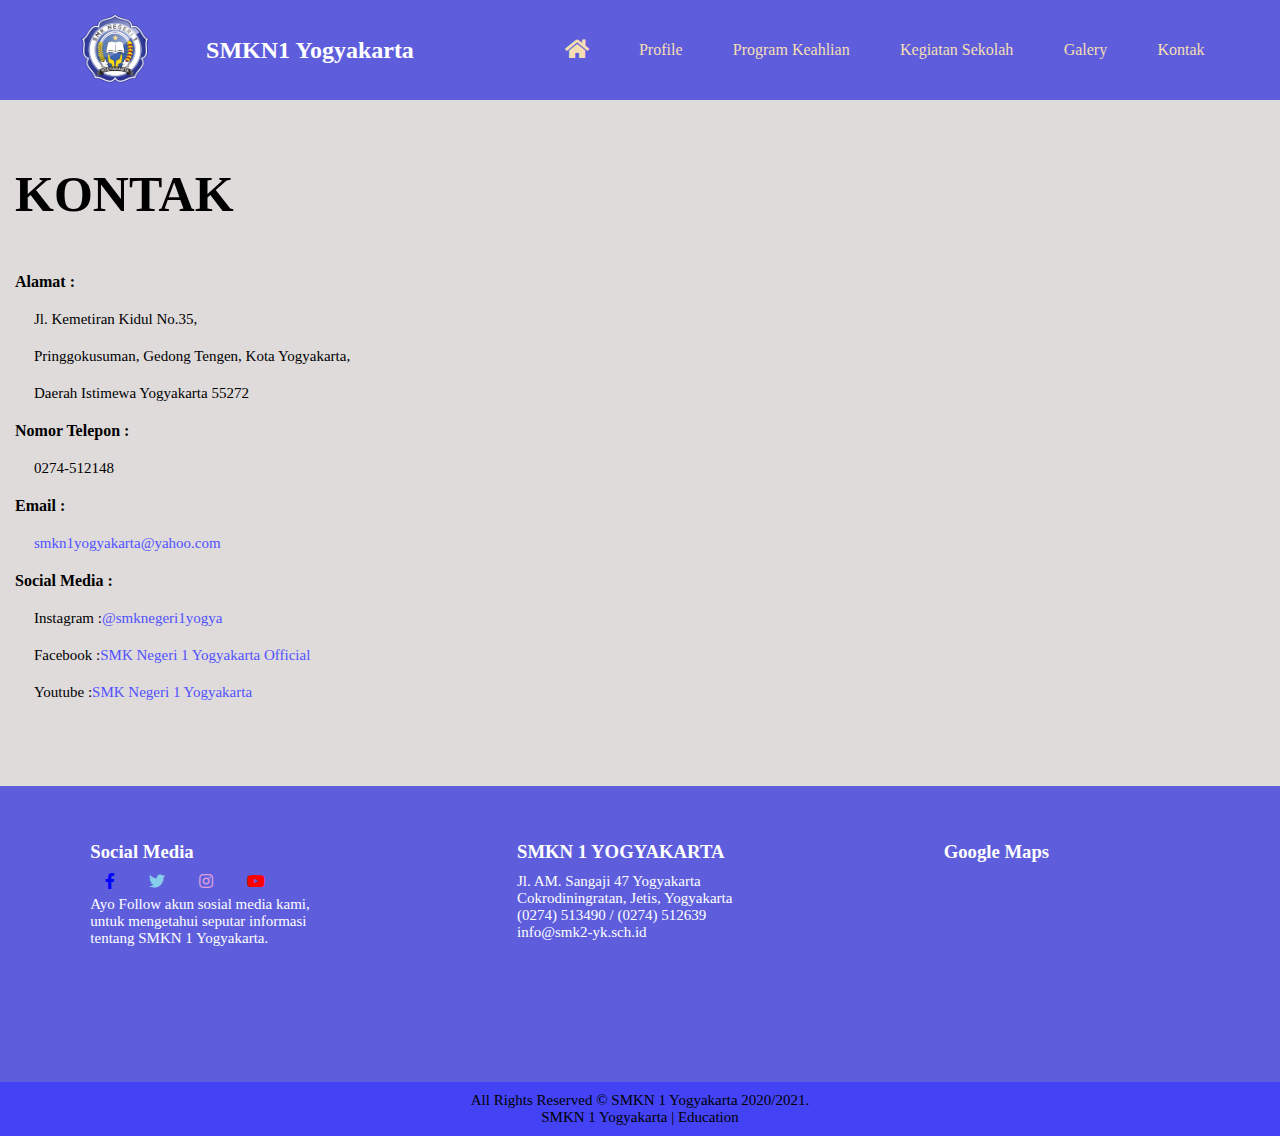
<file: kontak.html>
<!DOCTYPE html>
<head>
    <title>SMKN 1 Yogyakarta - Kontak</title>
    <link rel="stylesheet" type="text/css" href="https://cdnjs.cloudflare.com/ajax/libs/font-awesome/5.15.3/css/all.min.css" />
    <link rel="stylesheet" href="style.css">
</head>
<body>
    <div class="nav">
        <div class="imgg">
            <img src="./img/logo.png">
        </div>
        <div class="logo">
            <h2>SMKN1 Yogyakarta</h2>
        </div>
        <ul>
            <li><a href="index.html"><i class="fas fa-home fa-lg"></i></a></li>
            <li><a href="profil.html">Profile</a></li>
            <li><a href="programkeahlian.html">Program Keahlian</a></li>
            <li><a href="info_kegiatan.html">Kegiatan Sekolah</a></li>
            <li><a href="Gallery.html">Galery</a></li>
            <li><a href="kontak.html">Kontak</a></li>
        </ul>
        <div class="menu-toggle">
            <input type="checkbox">
            <span></span>
            <span></span>
            <span></span>
        </div>
    </div>
    
    <div class="container-kontak">
        <div class="kontak">
            <h2>KONTAK</h2>
            <h4>Alamat          :</h4>
            <p>Jl. Kemetiran Kidul No.35,</p>
            <p>Pringgokusuman, Gedong Tengen, Kota Yogyakarta,</p>
            <p>Daerah Istimewa Yogyakarta 55272</p>
            <h4>Nomor Telepon   :</h4><p>0274-512148</p>
            <h4>Email           :</h4><a href=""><p>smkn1yogyakarta@yahoo.com</p></a>
            <h4>Social Media    :</h4>
            <p>Instagram        :<a href="https://instagram.com/smknegeri1yogya?utm_medium=copy_link">@smknegeri1yogya</a></p>
            <p>Facebook         :<a href="https://free.facebook.com/smkn1yogyakarta?_rdc=1&_rdr">SMK Negeri 1 Yogyakarta Official</a></p>
            <p>Youtube          :<a href="https://www.youtube.com/channel/UChPDdapOgIumNcD-jrqx1HQ">SMK Negeri 1 Yogyakarta</a></p>
        </div>
    </div>
    <!-- widgets -->
    <div class="container-dua">
        <div class="widgets satu">
            <h3>Social Media</h3>
            <div class="icon">
                <a class="tombol" href="https://facebook.com/"><i class="fab fa-facebook-f" style="color: blue;"></i></a>
                <a class="tombol" href="https://twitter.com/"><i class="fab fa-twitter" style="color: skyblue;"></i></a>
                <a class="tombol" href="https://www.instagram.com/"><i class="fab fa-instagram" style="color: plum;"></i></a>
                <a class="tombol" href="https://www.youtube.com/"><i class="fab fa-youtube" style="color: red;"></i></a>
            </div>
            <p>Ayo Follow akun sosial media kami, untuk mengetahui seputar informasi tentang SMKN 1 Yogyakarta.</p>
        </div>
        <div class="widgets tiga">
            <h3>SMKN 1 YOGYAKARTA</h3>
            <p>Jl. AM. Sangaji 47 Yogyakarta</p>
            <p>Cokrodiningratan, Jetis, Yogyakarta</p>
            <p>(0274) 513490 / (0274) 512639</p>
            <p>info@smk2-yk.sch.id</p>
        </div>
        <div class="widgets empat">
            <h3>Google Maps</h3>
            <iframe src="https://www.google.com/maps/embed?pb=!1m18!1m12!1m3!1d14688.291283325989!2d110.36310693311981!3d-7.795099827504435!2m3!1f0!2f0!3f0!3m2!1i1024!2i768!4f13.1!3m3!1m2!1s0x2e7a5820d93ca8c3%3A0x8e856830e3248a46!2sSMK%20Negeri%201%20Yogyakarta!5e0!3m2!1sid!2sid!4v1623219486468!5m2!1sid!2sid" width="230" height="80" style="border:0;" allowfullscreen="" loading="lazy"></iframe>
        </div>
    </div>
    <div class="footer">
        <div class="copyright">
            <p>All Rights Reserved &copy; SMKN 1 Yogyakarta 2020/2021.</p>
            <p>SMKN 1 Yogyakarta | Education </p>
        </div>
    </div>
<script src="script.js"></script>
</body>
</html>
</file>
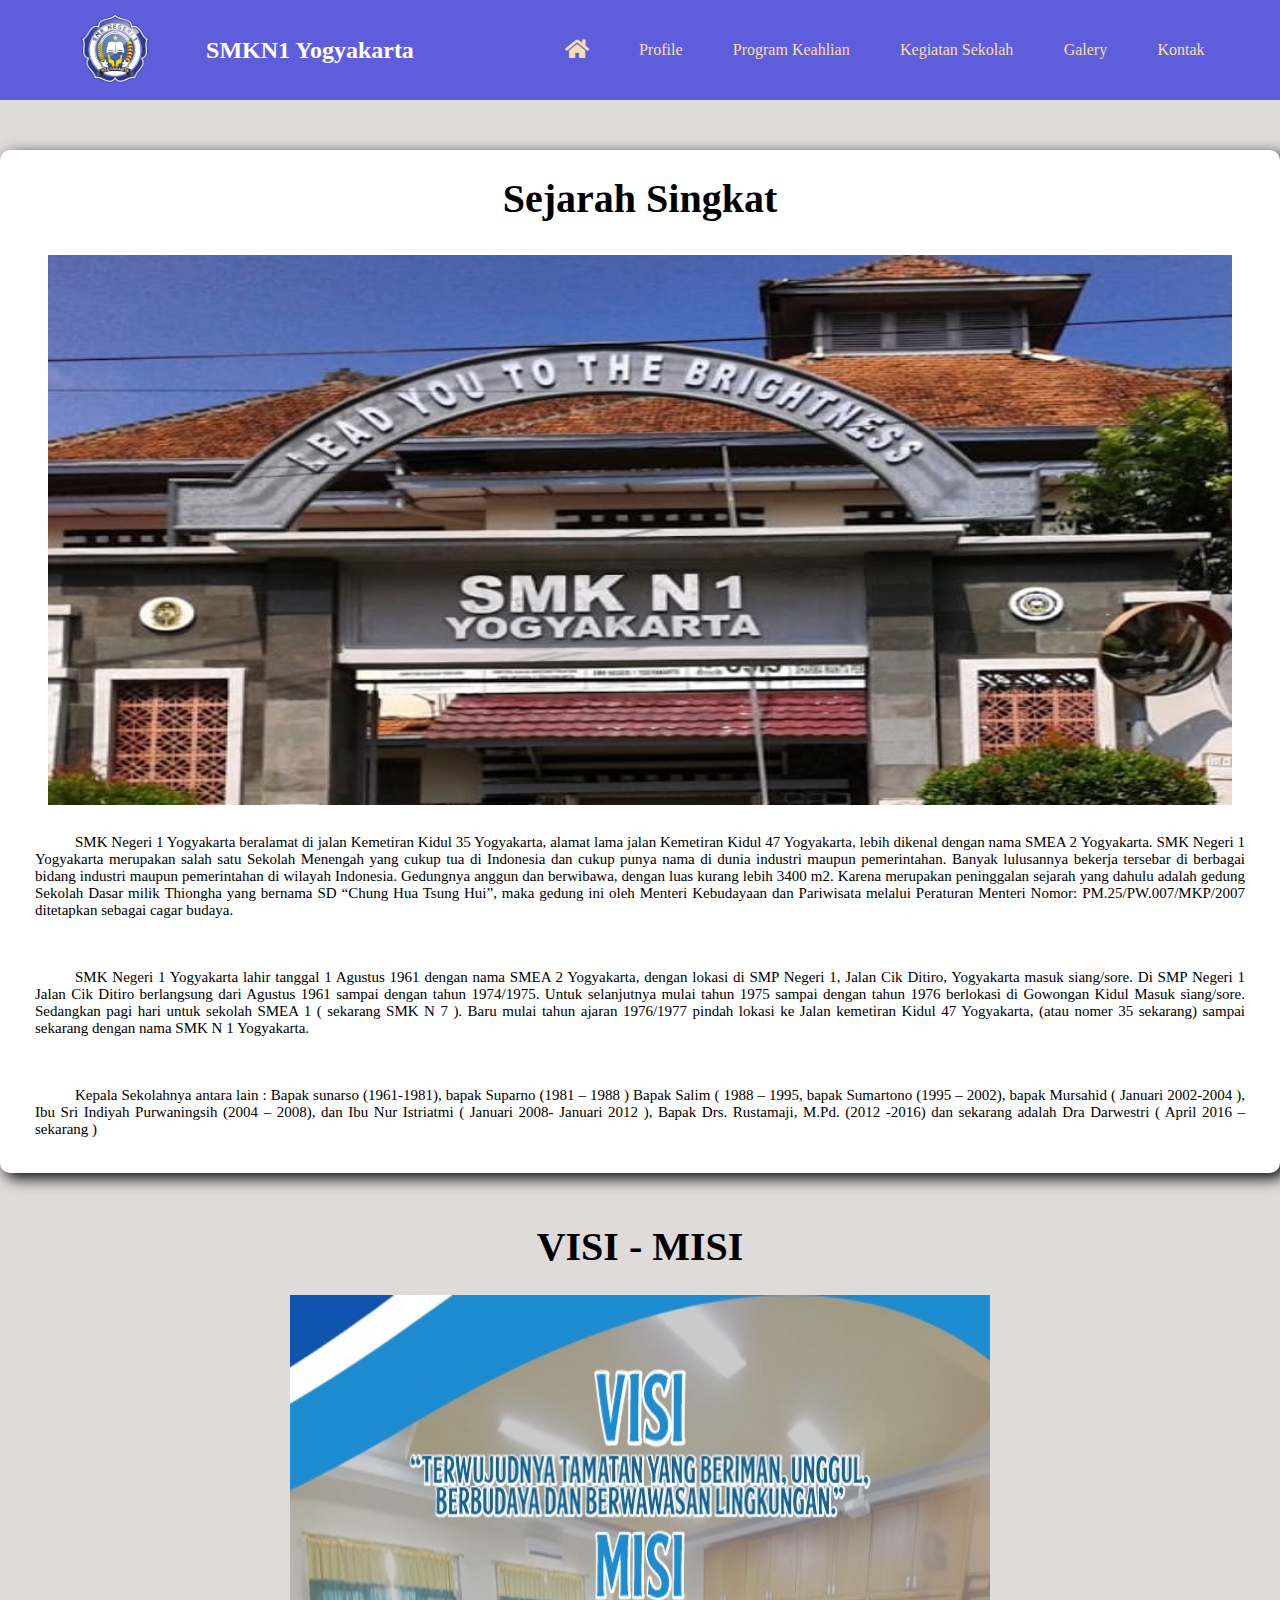
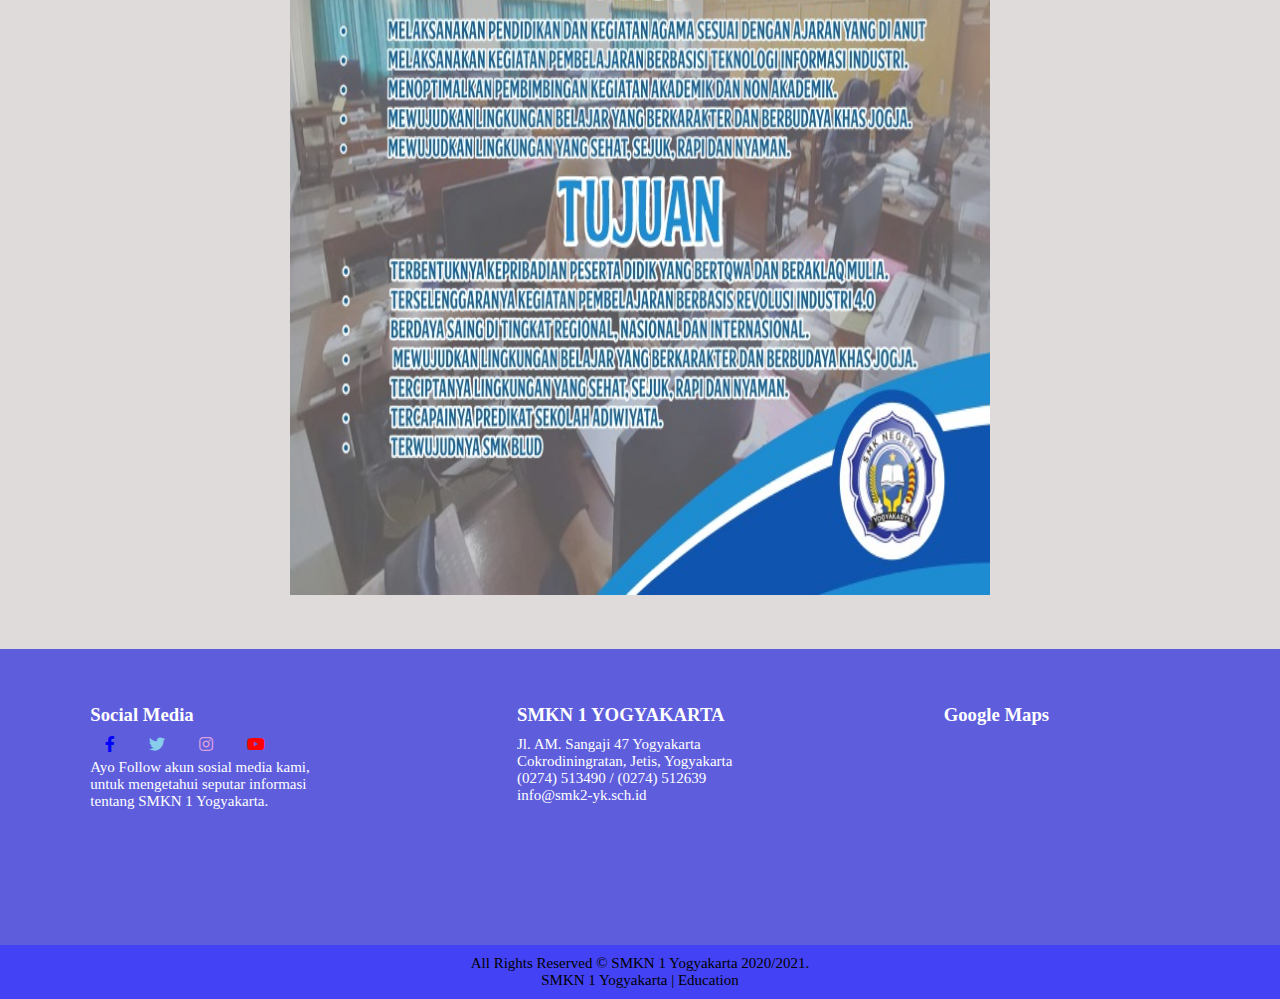
<file: profil.html>
<!DOCTYPE html>
<html lang="en">
<head>
    <meta charset="UTF-8">
    <meta http-equiv="X-UA-Compatible" content="IE=edge">
    <meta name="viewport" content="width=device-width, initial-scale=1.0">
    <link rel="stylesheet" type="text/css" href="https://cdnjs.cloudflare.com/ajax/libs/font-awesome/5.15.3/css/all.min.css" />
    <title>SMKN1 Yogyakarta - Profile</title>
    <link rel="stylesheet" href="style.css">
</head>
<body>
    <div class="nav">
        <div class="imgg">
            <img src="./img/logo.png">
        </div>
        <div class="logo">
            <h2>SMKN1 Yogyakarta</h2>
        </div>
        <ul>
            <li><a href="index.html"><i class="fas fa-home fa-lg"></i></a></li>
            <li><a href="profil.html">Profile</a></li>
            <li><a href="programkeahlian.html">Program Keahlian</a></li>
            <li><a href="info_kegiatan.html">Kegiatan Sekolah</a></li>
            <li><a href="Gallery.html">Galery</a></li>
            <li><a href="kontak.html">Kontak</a></li>
        </ul>
        <div class="menu-toggle">
            <input type="checkbox">
            <span></span>
            <span></span>
            <span></span>
        </div>
    </div>

    <div class="container-profil">
        <h2>Sejarah Singkat</h2><br>
        <div class="imgsmk">
            <img src="./img/smkn1 yogyakarta.jpeg">
        </div>
        <p>SMK Negeri 1 Yogyakarta beralamat di jalan Kemetiran Kidul 35 Yogyakarta, alamat lama jalan Kemetiran Kidul 47 Yogyakarta, lebih dikenal dengan nama SMEA 2 Yogyakarta. SMK Negeri 1 Yogyakarta merupakan salah satu Sekolah Menengah yang cukup tua di Indonesia dan cukup punya nama di dunia industri maupun pemerintahan. Banyak lulusannya bekerja tersebar di berbagai bidang industri maupun pemerintahan di wilayah Indonesia.
        Gedungnya anggun dan berwibawa, dengan luas kurang lebih 3400 m2. Karena merupakan peninggalan sejarah yang dahulu adalah gedung Sekolah Dasar milik Thiongha yang bernama SD “Chung Hua Tsung Hui”, maka gedung ini oleh Menteri Kebudayaan dan Pariwisata melalui Peraturan Menteri Nomor: PM.25/PW.007/MKP/2007 ditetapkan sebagai cagar budaya.</p>
        <p>SMK Negeri 1 Yogyakarta lahir tanggal 1 Agustus 1961 dengan nama SMEA 2
        Yogyakarta, dengan lokasi di SMP Negeri 1, Jalan Cik Ditiro, Yogyakarta masuk siang/sore. Di
        SMP Negeri 1 Jalan Cik Ditiro berlangsung dari Agustus 1961 sampai dengan tahun 1974/1975.
        Untuk selanjutnya mulai tahun 1975 sampai dengan tahun 1976 berlokasi di Gowongan Kidul
        Masuk siang/sore. Sedangkan pagi hari untuk sekolah SMEA 1 ( sekarang SMK N 7 ). Baru
        mulai tahun ajaran 1976/1977 pindah lokasi ke Jalan kemetiran Kidul 47 Yogyakarta, (atau
        nomer 35 sekarang) sampai sekarang dengan nama SMK N 1 Yogyakarta.</p>
        <p>Kepala Sekolahnya antara lain : Bapak sunarso (1961-1981), bapak Suparno (1981 –
        1988 ) Bapak Salim ( 1988 – 1995, bapak Sumartono (1995 – 2002), bapak Mursahid ( Januari
        2002-2004 ), Ibu Sri Indiyah Purwaningsih (2004 – 2008), dan Ibu Nur Istriatmi ( Januari 2008- Januari 2012 ), Bapak Drs. Rustamaji, M.Pd. (2012 -2016) dan sekarang adalah Dra Darwestri ( April 2016 – sekarang )</p>
    </div>
    <div class="containervisi-misi">
        <h2>VISI - MISI</h2>
        <img src="./img/visi-misi.jpeg">
    </div>
    
<!-- widgets  -->
<div class="container-dua">
    <div class="widgets satu">
        <h3>Social Media</h3>
        <div class="icon">
            <a class="tombol" href="https://facebook.com/"><i class="fab fa-facebook-f" style="color: blue;"></i></a>
            <a class="tombol" href="https://twitter.com/"><i class="fab fa-twitter" style="color: skyblue;"></i></a>
            <a class="tombol" href="https://www.instagram.com/"><i class="fab fa-instagram" style="color: plum;"></i></a>
            <a class="tombol" href="https://www.youtube.com/"><i class="fab fa-youtube" style="color: red;"></i></a>
        </div>
        <p>Ayo Follow akun sosial media kami, untuk mengetahui seputar informasi tentang SMKN 1 Yogyakarta.</p>
    </div>
    <div class="widgets tiga">
        <h3>SMKN 1 YOGYAKARTA</h3>
        <p>Jl. AM. Sangaji 47 Yogyakarta</p>
        <p>Cokrodiningratan, Jetis, Yogyakarta</p>
        <p>(0274) 513490 / (0274) 512639</p>
        <p>info@smk2-yk.sch.id</p>
    </div>
    <div class="widgets empat">
        <h3>Google Maps</h3>
        <iframe src="https://www.google.com/maps/embed?pb=!1m18!1m12!1m3!1d14688.291283325989!2d110.36310693311981!3d-7.795099827504435!2m3!1f0!2f0!3f0!3m2!1i1024!2i768!4f13.1!3m3!1m2!1s0x2e7a5820d93ca8c3%3A0x8e856830e3248a46!2sSMK%20Negeri%201%20Yogyakarta!5e0!3m2!1sid!2sid!4v1623219486468!5m2!1sid!2sid" width="230" height="80" style="border:0;" allowfullscreen="" loading="lazy"></iframe>
    </div>
</div>
<div class="footer">
    <div class="copyright">
        <p>All Rights Reserved &copy; SMKN 1 Yogyakarta 2020/2021.</p>
        <p>SMKN 1 Yogyakarta | Education </p>
    </div>
</div>
<script src="script.js"></script>
    
</body>
</html>
</file>
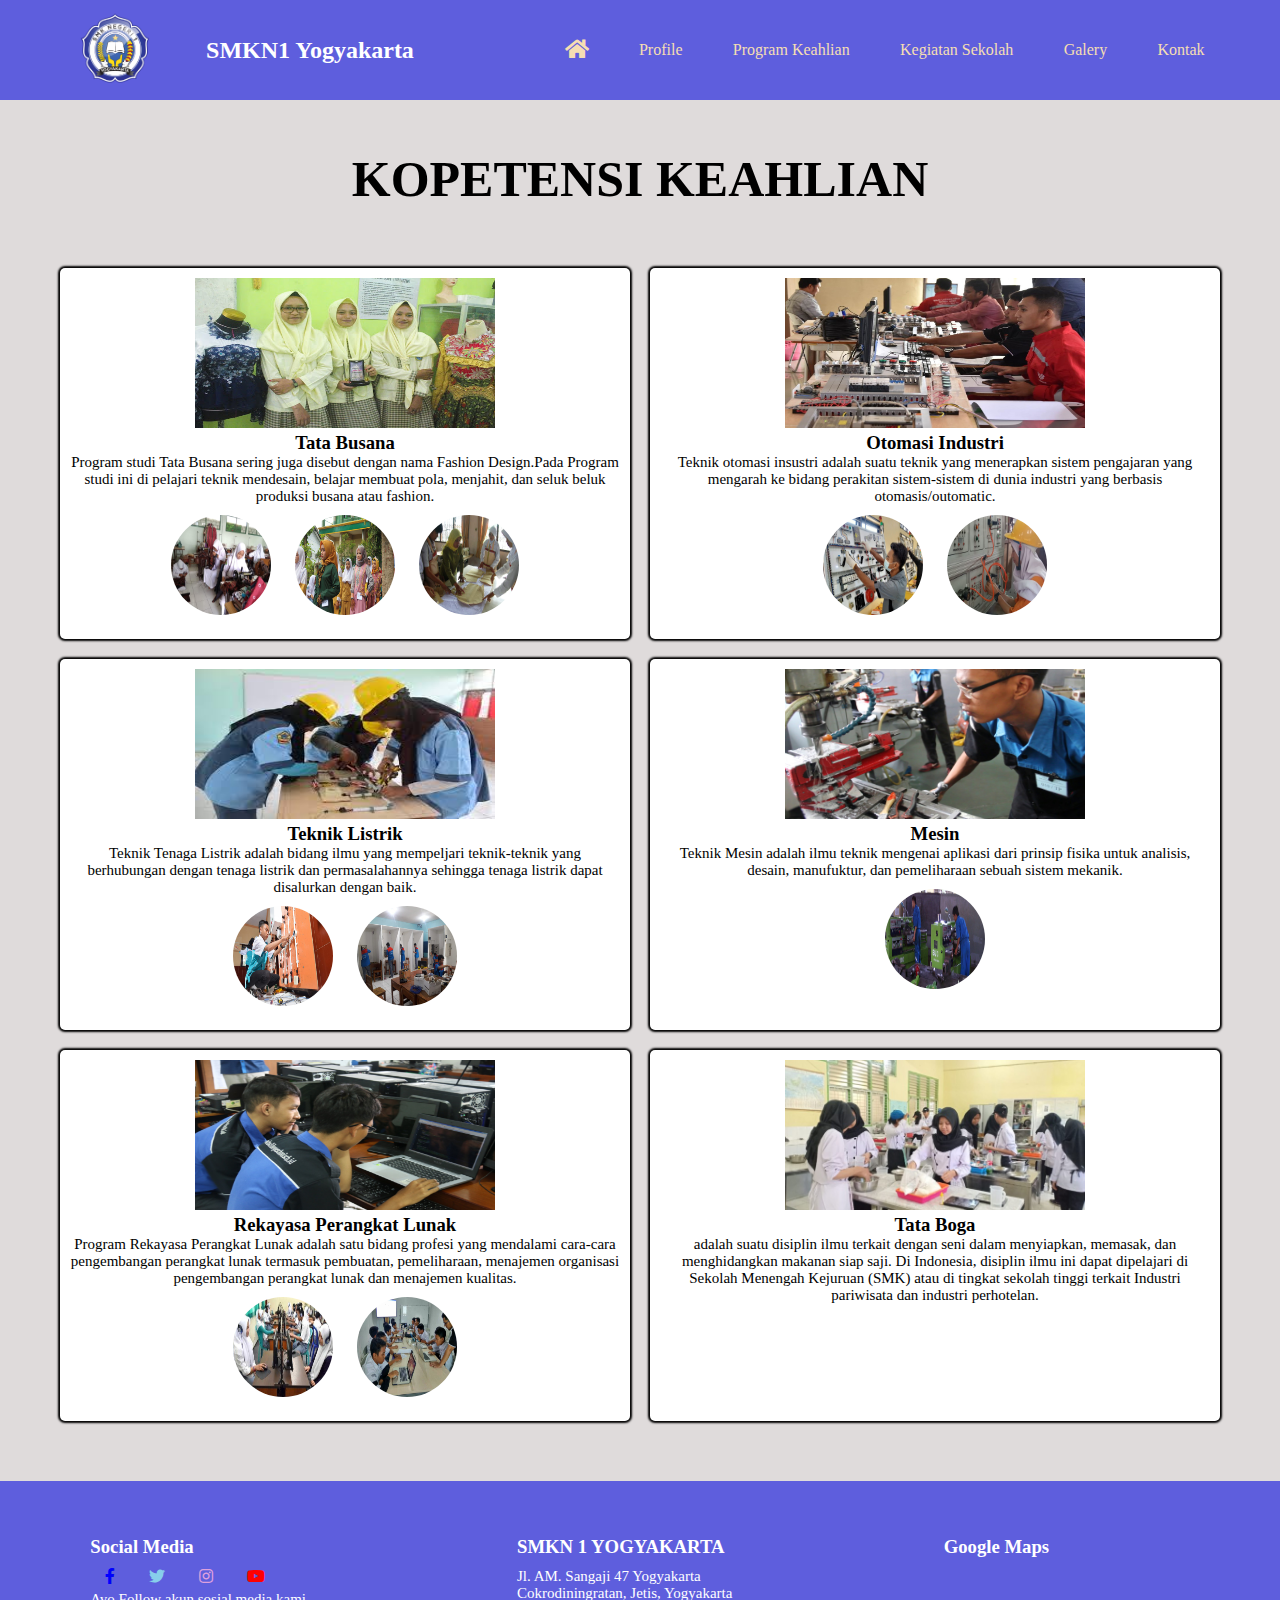
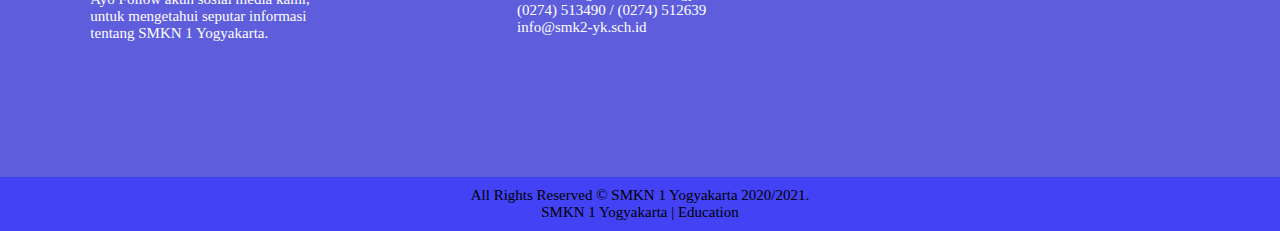
<file: programkeahlian.html>
<!DOCTYPE html>
<head>
    <title>SMKN 1 Yogyakarta - Home</title>
    <link rel="stylesheet" type="text/css" href="https://cdnjs.cloudflare.com/ajax/libs/font-awesome/5.15.3/css/all.min.css" />
    <link rel="stylesheet" href="style.css">
</head>
<body>
    <div class="nav">
        <div class="imgg">
            <img src="./img/logo.png">
        </div>
        <div class="logo">
            <h2>SMKN1 Yogyakarta</h2>
        </div>
        <ul>
            <li><a href="index.html"><i class="fas fa-home fa-lg"></i></a></li>
            <li><a href="profil.html">Profile</a></li>
            <li><a href="programkeahlian.html">Program Keahlian</a></li>
            <li><a href="info_kegiatan.html">Kegiatan Sekolah</a></li>
            <li><a href="Gallery.html">Galery</a></li>
            <li><a href="kontak.html">Kontak</a></li>
        </ul>
        <div class="menu-toggle">
            <input type="checkbox">
            <span></span>
            <span></span>
            <span></span>
        </div>
    </div>

    <div class="container-keahlian">
    <div class="jurusan">
        <h1>KOPETENSI KEAHLIAN</h1>
        <div class="grid">
            <div class="keahlian">
                <a href=""><img src="./img/busana.jpg"></a>
                <h3>Tata Busana</h3>
                <p>Program studi Tata Busana sering juga disebut dengan nama Fashion Design.Pada Program studi ini di pelajari teknik mendesain, belajar membuat pola, menjahit, dan seluk beluk produksi busana atau fashion.</p>
                <div class="fotokegiatanbusana">
                    <img src="./img/busana1.jpg">
                    <img src="./img/busana2.jpg">
                    <img src="./img/busana3.jpg">
                </div>
            </div>
            <div class="keahlian">
                <a href=""><img src="./img/tindutri.jpg"></a>
                <h3>Otomasi Industri</h3>
                <p>Teknik otomasi insustri adalah suatu teknik yang menerapkan sistem pengajaran yang mengarah ke bidang perakitan sistem-sistem di dunia industri yang berbasis otomasis/outomatic.</p>
                <div class="fotokegiatanbusana">
                    <img src="./img/oi1.jpg">
                    <img src="./img/oi2.jpg">
                </div>
            </div>
            <div class="keahlian">
                <a href=""><img src="./img/tlistrik.jpg"></a>
                <h3>Teknik Listrik</h3>
                <p>Teknik Tenaga Listrik adalah bidang ilmu yang mempeljari teknik-teknik yang berhubungan dengan tenaga listrik dan permasalahannya sehingga tenaga listrik dapat disalurkan dengan baik.</p>
                <div class="fotokegiatanbusana">
                    <img src="./img/tlistrik1.jpg">
                    <img src="./img/tlistrik2.jpeg">
                </div>
            </div>
            <div class="keahlian">
                <a href=""><img src="./img/mesin.jpg"></a>
                <h3>Mesin</h3>
                <p>Teknik Mesin adalah ilmu teknik mengenai aplikasi dari prinsip fisika untuk analisis, desain, manufuktur, dan pemeliharaan sebuah sistem mekanik.</p>
                <div class="fotokegiatanbusana">
                    <img src="./img/tmesin1.jpg">
                </div>
            </div>
            <div class="keahlian">
                <a href=""><img src="./img/RPL.jpg"></a>
                <h3>Rekayasa Perangkat Lunak</h3>
                <p>Program Rekayasa Perangkat Lunak adalah satu bidang profesi yang mendalami cara-cara pengembangan perangkat lunak termasuk pembuatan, pemeliharaan, menajemen organisasi pengembangan perangkat lunak dan menajemen kualitas.</p>
                <div class="fotokegiatanbusana">
                    <img src="./img/rpl1.jpg">
                    <img src="./img/rpl2.jpg">
                </div>
            </div>
            <div class="keahlian">
                <a href=""><img src="./img/boga.jpg"></a>
                <h3>Tata Boga</h3>
                <p>adalah suatu disiplin ilmu terkait dengan seni dalam menyiapkan, memasak, dan menghidangkan makanan siap saji. Di Indonesia, disiplin ilmu ini dapat dipelajari di Sekolah Menengah Kejuruan (SMK) atau di tingkat sekolah tinggi terkait Industri pariwisata dan industri perhotelan.</p>
            </div>
        </div>
    </div>
    </div>
    
    <!-- widgets -->
    <div class="container-dua">
        <div class="widgets satu">
            <h3>Social Media</h3>
            <div class="icon">
                <a class="tombol" href="https://facebook.com/"><i class="fab fa-facebook-f" style="color: blue;"></i></a>
                <a class="tombol" href="https://twitter.com/"><i class="fab fa-twitter" style="color: skyblue;"></i></a>
                <a class="tombol" href="https://www.instagram.com/"><i class="fab fa-instagram" style="color: plum;"></i></a>
                <a class="tombol" href="https://www.youtube.com/"><i class="fab fa-youtube" style="color: red;"></i></a>
            </div>
            <p>Ayo Follow akun sosial media kami, untuk mengetahui seputar informasi tentang SMKN 1 Yogyakarta.</p>
        </div>
        <div class="widgets tiga">
            <h3>SMKN 1 YOGYAKARTA</h3>
            <p>Jl. AM. Sangaji 47 Yogyakarta</p>
            <p>Cokrodiningratan, Jetis, Yogyakarta</p>
            <p>(0274) 513490 / (0274) 512639</p>
            <p>info@smk2-yk.sch.id</p>
        </div>
        <div class="widgets empat">
            <h3>Google Maps</h3>
            <iframe src="https://www.google.com/maps/embed?pb=!1m18!1m12!1m3!1d14688.291283325989!2d110.36310693311981!3d-7.795099827504435!2m3!1f0!2f0!3f0!3m2!1i1024!2i768!4f13.1!3m3!1m2!1s0x2e7a5820d93ca8c3%3A0x8e856830e3248a46!2sSMK%20Negeri%201%20Yogyakarta!5e0!3m2!1sid!2sid!4v1623219486468!5m2!1sid!2sid" width="230" height="80" style="border:0;" allowfullscreen="" loading="lazy"></iframe>
        </div>
    </div>
    <div class="footer">
        <div class="copyright">
            <p>All Rights Reserved &copy; SMKN 1 Yogyakarta 2020/2021.</p>
            <p>SMKN 1 Yogyakarta | Education </p>
        </div>
    </div>
<script src="script.js"></script>
</body>
</html>
</file>
<file: style.css>
* {
  margin: 0;
  padding: 0;
  height: auto;
}

body {
  font-family: cursive;
  overflow-x: hidden;
  overflow-x: hidden;
  /* background-image: url(./img/nb.jpg); */
  background-color: rgb(223, 219, 219);
  background-attachment: fixed;
}

p {
  font-size: 15px;
}
body img {
  width: 100%;
  height: 600px;
}

a:hover {
  color: red;
}
.nav img {
  width: 80px;
  height: 80px;
}

.logo h2 {
  color: white;
  margin-left: -100px;
}

.header .ket {
  display: flex;
}

/* navbar */
.nav {
  display: flex;
  background-color: rgb(94, 94, 221);
  justify-content: space-around;
  /* padding: 20px 0; */
  color: wheat;
  height: 100px;
  align-items: center;
}

.nav ul {
  display: flex;
  list-style: none;
  width: 50%;
  justify-content: space-between;
}

.nav ul li a {
  color: wheat;
  text-decoration: none;
  font-size: 1em;
}

.nav ul li a:hover {
  color: red;
}

/* hamburge menu */
.menu-toggle {
  display: none;
  flex-direction: column;
  height: 20px;
  justify-content: space-between;
  position: relative;
}

.menu-toggle input {
  position: absolute;
  width: 40px;
  height: 28px;
  left: -6px;
  top: -6;
  opacity: 0;
  cursor: pointer;
  z-index: 2;
}

.menu-toggle span {
  display: block;
  width: 28px;
  height: 3px;
  background-color: wheat;
  border-radius: 3px;
  transition: all 0.5s;
}

/* Hamburger menu animation */
.menu-toggle span:nth-child(2) {
  transform-origin: 0 0;
}

.menu-toggle span:nth-child(4) {
  transform-origin: 0 100%;
}

.menu-toggle input:checked ~ span:nth-child(2) {
  background-color: white;
  transform: rotate(45deg) translate(-1px, -1px);
}

.menu-toggle input:checked ~ span:nth-child(4) {
  background-color: white;
  transform: rotate(-45deg) translate(-1px, 0);
}

.menu-toggle input:checked ~ span:nth-child(3) {
  opacity: 0;
  transform: scale(0);
}

/* gambar utama */
.gambar-header {
  max-width: 1300px;
  color: black;
  background-image: url(./pleton.jpeg);
  height: 555px;
}

.gambar-header img {
  width: 100%;
}

.gambar-header h2 {
  text-align: center;
  align-items: center;
}

/* info */
.container-tiga {
  max-width: 1300px;
  margin: 50px auto;
  color: black;
  padding: 25px;
  background-color: whitesmoke;
  box-shadow: 0px 0px 10px 5px black;
}

.container-tiga img {
  width: 200px;
  height: 250px;
  text-align: center;
  box-shadow: 0px 0px 10px 5px black;
}

.kepsek.satu {
  padding: 20px;
}

.kepsek.dua h2 {
  margin-bottom: 15px;
}

.kepsek.dua {
  padding: 20px;
  text-align: justify;
}

.namakepsek {
  text-align: center;
  margin-top: 10px;
}
/* Berita */

.container-satu {
  max-width: 1300px;
  margin: 50px auto;
  padding: 10px;
  box-sizing: border-box;
  justify-content: space-between;
  color: whitesmoke;
}

.content {
  flex: 2;
  padding: 20px;
  box-sizing: border-box;
  justify-content: space-between;
  margin-top: 15px;
}

.berita {
  width: auto;
  justify-content: center;
  margin-top: 15px;
  flex-wrap: wrap;
}

.berita h4 {
  border-top: 5px solid orange;
}

.artikel {
  padding: 10px;
  margin: 5px;
  box-shadow: 0px 0px 10px 5px black;
  background-color: whitesmoke;
  color: black;
}

.artikel:hover {
  box-shadow: 5px 5px 15px black;
  margin-top: 5px;
  transition: 0.3s;
}

.artikel p {
  margin: 15px;
}

.artikel h3 {
  margin: 15px;
}

.imgberita1 img {
  width: 370px;
  height: 195px;
  margin: 10px;
}

.imgberita2 img {
  width: 370px;
  height: 195px;
  margin: 10px;
}

.logojudul {
  display: flex;
  color: black;
  background-color: rgb(7, 168, 7);
  padding: 10px;
  padding: 15px;
  border-radius: 5px;
}

.logojudul h3 {
  margin-left: 15px;
  color: black;
}

.captionberita b {
  background-color: blue;
  padding: 10px;
  border-radius: 20px;
  color: white;
  font-size: 12px;
}

.captionberita b:hover {
  color: black;
}

/* berita terbartu.html */
.container-berita {
  max-width: 1300px;
  margin: 60px auto;
  background-color: whitesmoke;
  border-radius: 10px;
}
.news {
  padding: 30px;
  box-sizing: border-box;
  margin: 15px;
}

.news img {
  height: 190px;
  width: 380px;
  float: left;
  padding-right: 20px;
}

.news p {
  text-indent: 45px;
  padding: 15px;
  text-align: justify;
}

.news h2 {
  margin-bottom: 20px;
}

/* information  sidebar*/
.sidebar {
  flex: 1;
  padding: 25px;
  box-sizing: border-box;
  margin: 15px;
}

.sidebar p {
  color: rgb(53, 52, 52);
}

.sidebar h4 {
  text-align: center;
  border-bottom: green solid 5px;
  color: black;
  margin: 0px;
}

a {
  text-decoration: none;
  color: rgb(81, 81, 255);
}

a h4 {
  color: rgb(33, 33, 36);
}

.info {
  padding: 20px;
  margin-top: 20px;
  background-color: white;
  box-shadow: 5px 5px 10px 2px black;
}

.info p {
  margin-top: 10px;
}

.info b {
  background-color: green;
  color: white;
  padding: 3px;
  border-radius: 10px;
  font-size: 12px;
}

.info b:hover {
  color: black;
}

.info:hover {
  box-shadow: 5px 5px 15px 2px black;
  transition: 0.3s;
}
.info img {
  width: 360px;
  height: 180px;
}

/* Container-dua footer widgets*/
.container-dua {
  max-width: 1350px;
  margin: 0px;
  background-color: rgb(94, 94, 221);
  color: white;
}

.widgets {
  padding: 5px;
  box-sizing: border-box;
  margin: 50px auto;
}

.widgets h3 {
  margin-bottom: 10px;
}

.icon {
  margin-bottom: 5px;
}

.tombol {
  padding: 5px;
}
.tombol:hover {
  box-shadow: 0px 0px 10px 5px white;
}

/* footer  */
.footer {
  text-align: center;
  justify-content: center;
  background-color: rgb(67, 67, 245);
  padding-top: 10px;
  padding-bottom: 10px;
}

/* CSS PROFIL.HTML */
.container-profil {
  max-width: 1300px;
  color: black;
  margin: 50px auto;
  background-color: white;
  box-shadow: 5px 5px 15px black;
  border-radius: 10px;
  padding: 10px;
}

.imgsmk img {
  width: 94%;
  height: 550px;
  padding: 0px;
  margin-left: 38px;
}

.container-profil p {
  text-indent: 40px;
  padding: 25px;
  text-align: justify;
}

.container-profil h2 {
  padding: 15px;
  text-align: center;
  font-size: 40px;
}

.containervisi-misi {
  max-width: 1300px;
  margin: 50px auto;
  text-align: center;
}

.containervisi-misi img {
  height: 900px;
  width: 700px;
}

.containervisi-misi img:hover {
  box-shadow: 0px 0px 10px black;
  transition: 0.3s;
}

.containervisi-misi h2 {
  color: black;
  font-size: 40px;
  margin-bottom: 25px;
}

/* Sosial Media */
.tombol {
  width: 50px;
  height: 50px;
  color: white;
  margin: 10px;
  border-radius: 5%;
  box-sizing: border-box;
}

/* contact */

.container-kontak {
  max-width: 1300px;
  margin: 50px auto;
  padding: 15px;
  text-align: left;
}
.kontak h2 {
  font-size: 50px;
  margin-bottom: 50px;
  color: black;
}
.kontak h4 {
  margin-top: 20px;
  margin-bottom: 20px;
}
.kontak p {
  margin-bottom: 20px;
  padding-left: 19px;
}

/* Kegiatan Sekolah Styling */
.container-ekskul {
  max-width: 1300px;
  color: black;
  margin: 50px auto;
  justify-content: center;
  display: flex;
  flex-wrap: wrap;
  text-align: center;
}

.ekskul.captionn p,
b {
  font-size: 20px;
}

.ekskul img {
  width: 25%;
  width: 250px;
  height: 200px;
  margin: 10px;
  box-shadow: 5px 5px 5px black;
}

.ekskul img:hover {
  transition: 0.3s;
  margin-top: 5px;
  box-shadow: 5px 5px 20px black;
}

/* Gallery Styling */
.captionn {
  max-width: 1300px;
  color: black;
  margin: 50px auto;
  text-align: center;
}
.captionn h1 {
  font-size: 50px;
  color: black;
}
.container-galery {
  max-width: 1300px;
  margin: 50px auto;
  display: flex;
  flex-wrap: wrap;
  justify-content: center;
}

.thumbnail img {
  width: 30%;
  box-shadow: 5px 5px 5px rgb(0, 0, 0, 0.75);
}

.thumbnail img {
  width: 250px;
  height: 200px;
  margin: 10px;
}

.thumbnail img:hover {
  box-shadow: 5px 15px 20px rgb(0, 0, 0, 0.75);
  margin-top: 5px;
  transition: 0.3s;
}

/* image slider */
.slider {
  overflow: hidden;
}

.slider figure {
  position: relative;
  width: 550%;
  animation: 10s slider infinite;
}

.slider figure img {
  width: 20%;
  float: left;
  width: 1350px;
  height: 550px;
}

/* program keahlian */
.jurusan {
  max-width: 1300px;
  margin: 50px auto;
  text-align: center;
  color: black;
}

.jurusan h1 {
  font-size: 50px;
}
.grid {
  max-width: 1300px;
  display: flex;
  margin: 50px;
  flex-wrap: wrap;
  justify-content: center;
}

.keahlian {
  width: 550px;
  height: auto;
  margin: 10px;
  justify-content: center;
  padding: 10px;
  border-radius: 5px;
  box-shadow: 0 0 2px 2px black;
  background-color: white;
}
.keahlian img {
  width: 300px;
  height: 150px;
}

.fotokegiatanbusana img {
  width: 100px;
  height: 100px;
  margin: 10px;
  border-radius: 50px;
}

/* responsive breakpoint */

/* ukuran mobile */
@media screen and (max-width: 768px) {
  .menu-toggle {
    display: flex;
    z-index: 2;
  }
  .nav ul {
    width: 70%;
  }
  .widgets {
    width: 20%;
    margin-bottom: -10px;
  }
  .nav ul {
    position: absolute;
    right: 0;
    top: 0;
    height: 100vh;
    width: 100%;
    flex-direction: column;
    align-items: center;
    justify-content: space-evenly;
    background-color: blue;
    z-index: 2;
    transform: translateX(100%);
    transition: all 1s;
    opacity: 0;
  }

  .nav ul.slide {
    opacity: 1;
    transform: translateX(0);
  }
  .widgets {
    width: 90%;
    justify-content: center;
  }
  .logo h2 {
    color: white;
    margin-left: -50px;
  }

  .imgsmk img {
    width: 85%;
    height: 250px;
    margin-left: 38px;
  }
  .slider figure img {
    width: 20%;
    float: left;
    width: 500px;
    height: 300px;
  }
  .keahlian img {
    width: 250px;
    height: 200px;
  }

  .fotokegiatanbusana img {
    width: 70px;
    height: 70px;
  }

  .containervisi-misi img {
    height: 500px;
    width: 400px;
  }
}

@media (min-width: 600px) {
  .container-dua {
    display: flex;
    justify-content: space-between;
    color: white;
  }

  .widgets {
    width: 20%;
  }
  .container-tiga {
    display: flex;
    justify-content: center;
  }

  .container-satu {
    display: flex;
    justify-content: space-between;
  }

  .berita {
    display: flex;
    justify-content: center;
  }

  .imgberita1 img {
    width: 390px;
    height: 195px;
  }
}

@keyframes slider {
  0% {
    left: 0;
  }
  20% {
    left: 0;
  }
  25% {
    left: -100;
  }
  45% {
    left: -100%;
  }
  50% {
    left: -200%;
  }
}
</file>
